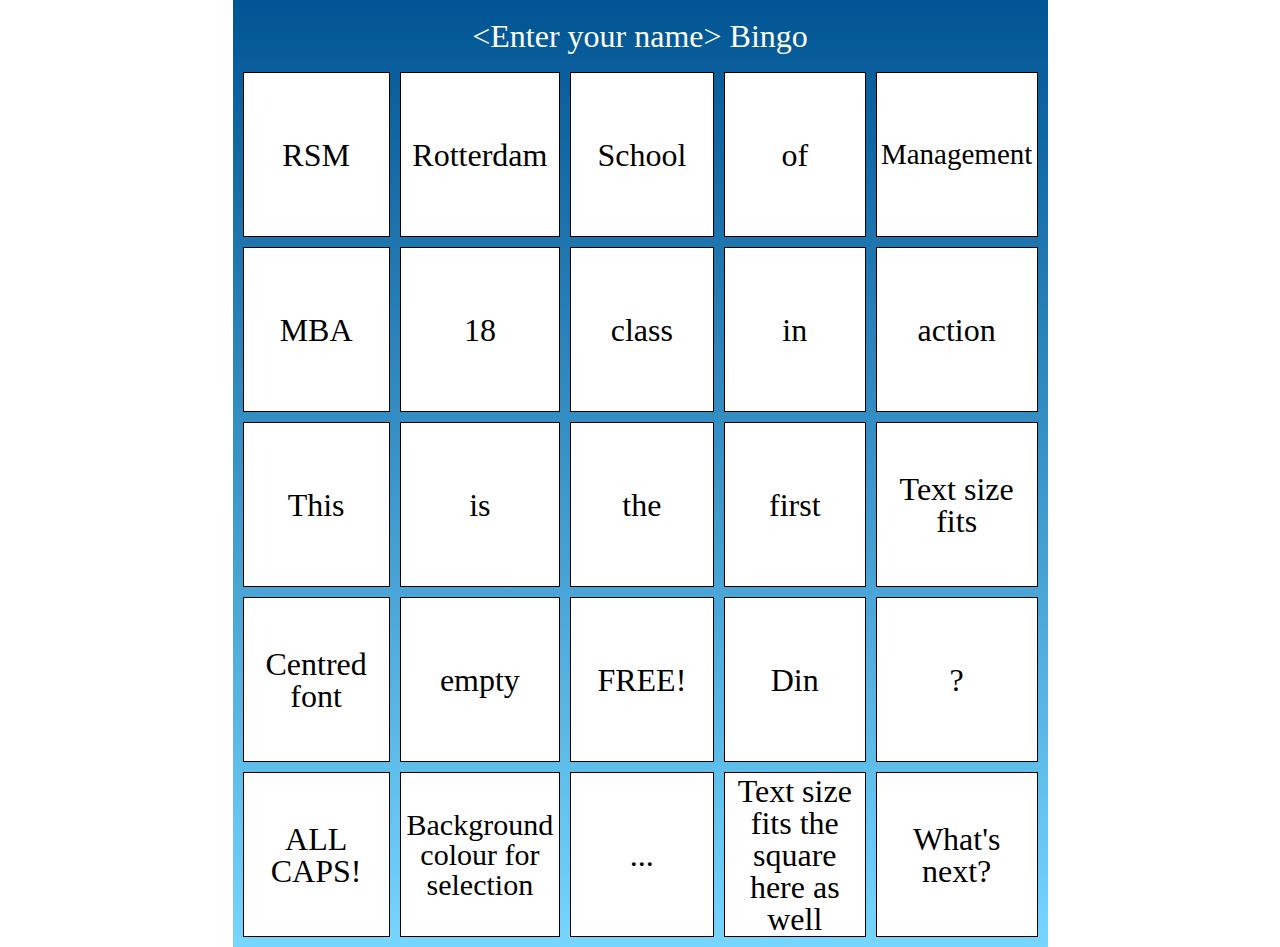
<file: play.html>
<!DOCTYPE html>
<html xmlns="http://www.w3.org/1999/xhtml">
<head>
<meta http-equiv="Content-Type" content="text/html; charset=utf-8" />
<meta name="viewport" content="width=device-width, initial-scale=1">
<title>Bingo RSM, v.1</title>
<meta name="description" content="" />

<script type="text/javascript">

    /*! jQuery v1.11.3 | (c) 2005, 2015 jQuery Foundation, Inc. | jquery.org/license */
!function(a,b){"object"==typeof module&&"object"==typeof module.exports?module.exports=a.document?b(a,!0):function(a){if(!a.document)throw new Error("jQuery requires a window with a document");return b(a)}:b(a)}("undefined"!=typeof window?window:this,function(a,b){var c=[],d=c.slice,e=c.concat,f=c.push,g=c.indexOf,h={},i=h.toString,j=h.hasOwnProperty,k={},l="1.11.3",m=function(a,b){return new m.fn.init(a,b)},n=/^[\s\uFEFF\xA0]+|[\s\uFEFF\xA0]+$/g,o=/^-ms-/,p=/-([\da-z])/gi,q=function(a,b){return b.toUpperCase()};m.fn=m.prototype={jquery:l,constructor:m,selector:"",length:0,toArray:function(){return d.call(this)},get:function(a){return null!=a?0>a?this[a+this.length]:this[a]:d.call(this)},pushStack:function(a){var b=m.merge(this.constructor(),a);return b.prevObject=this,b.context=this.context,b},each:function(a,b){return m.each(this,a,b)},map:function(a){return this.pushStack(m.map(this,function(b,c){return a.call(b,c,b)}))},slice:function(){return this.pushStack(d.apply(this,arguments))},first:function(){return this.eq(0)},last:function(){return this.eq(-1)},eq:function(a){var b=this.length,c=+a+(0>a?b:0);return this.pushStack(c>=0&&b>c?[this[c]]:[])},end:function(){return this.prevObject||this.constructor(null)},push:f,sort:c.sort,splice:c.splice},m.extend=m.fn.extend=function(){var a,b,c,d,e,f,g=arguments[0]||{},h=1,i=arguments.length,j=!1;for("boolean"==typeof g&&(j=g,g=arguments[h]||{},h++),"object"==typeof g||m.isFunction(g)||(g={}),h===i&&(g=this,h--);i>h;h++)if(null!=(e=arguments[h]))for(d in e)a=g[d],c=e[d],g!==c&&(j&&c&&(m.isPlainObject(c)||(b=m.isArray(c)))?(b?(b=!1,f=a&&m.isArray(a)?a:[]):f=a&&m.isPlainObject(a)?a:{},g[d]=m.extend(j,f,c)):void 0!==c&&(g[d]=c));return g},m.extend({expando:"jQuery"+(l+Math.random()).replace(/\D/g,""),isReady:!0,error:function(a){throw new Error(a)},noop:function(){},isFunction:function(a){return"function"===m.type(a)},isArray:Array.isArray||function(a){return"array"===m.type(a)},isWindow:function(a){return null!=a&&a==a.window},isNumeric:function(a){return!m.isArray(a)&&a-parseFloat(a)+1>=0},isEmptyObject:function(a){var b;for(b in a)return!1;return!0},isPlainObject:function(a){var b;if(!a||"object"!==m.type(a)||a.nodeType||m.isWindow(a))return!1;try{if(a.constructor&&!j.call(a,"constructor")&&!j.call(a.constructor.prototype,"isPrototypeOf"))return!1}catch(c){return!1}if(k.ownLast)for(b in a)return j.call(a,b);for(b in a);return void 0===b||j.call(a,b)},type:function(a){return null==a?a+"":"object"==typeof a||"function"==typeof a?h[i.call(a)]||"object":typeof a},globalEval:function(b){b&&m.trim(b)&&(a.execScript||function(b){a.eval.call(a,b)})(b)},camelCase:function(a){return a.replace(o,"ms-").replace(p,q)},nodeName:function(a,b){return a.nodeName&&a.nodeName.toLowerCase()===b.toLowerCase()},each:function(a,b,c){var d,e=0,f=a.length,g=r(a);if(c){if(g){for(;f>e;e++)if(d=b.apply(a[e],c),d===!1)break}else for(e in a)if(d=b.apply(a[e],c),d===!1)break}else if(g){for(;f>e;e++)if(d=b.call(a[e],e,a[e]),d===!1)break}else for(e in a)if(d=b.call(a[e],e,a[e]),d===!1)break;return a},trim:function(a){return null==a?"":(a+"").replace(n,"")},makeArray:function(a,b){var c=b||[];return null!=a&&(r(Object(a))?m.merge(c,"string"==typeof a?[a]:a):f.call(c,a)),c},inArray:function(a,b,c){var d;if(b){if(g)return g.call(b,a,c);for(d=b.length,c=c?0>c?Math.max(0,d+c):c:0;d>c;c++)if(c in b&&b[c]===a)return c}return-1},merge:function(a,b){var c=+b.length,d=0,e=a.length;while(c>d)a[e++]=b[d++];if(c!==c)while(void 0!==b[d])a[e++]=b[d++];return a.length=e,a},grep:function(a,b,c){for(var d,e=[],f=0,g=a.length,h=!c;g>f;f++)d=!b(a[f],f),d!==h&&e.push(a[f]);return e},map:function(a,b,c){var d,f=0,g=a.length,h=r(a),i=[];if(h)for(;g>f;f++)d=b(a[f],f,c),null!=d&&i.push(d);else for(f in a)d=b(a[f],f,c),null!=d&&i.push(d);return e.apply([],i)},guid:1,proxy:function(a,b){var c,e,f;return"string"==typeof b&&(f=a[b],b=a,a=f),m.isFunction(a)?(c=d.call(arguments,2),e=function(){return a.apply(b||this,c.concat(d.call(arguments)))},e.guid=a.guid=a.guid||m.guid++,e):void 0},now:function(){return+new Date},support:k}),m.each("Boolean Number String Function Array Date RegExp Object Error".split(" "),function(a,b){h["[object "+b+"]"]=b.toLowerCase()});function r(a){var b="length"in a&&a.length,c=m.type(a);return"function"===c||m.isWindow(a)?!1:1===a.nodeType&&b?!0:"array"===c||0===b||"number"==typeof b&&b>0&&b-1 in a}var s=function(a){var b,c,d,e,f,g,h,i,j,k,l,m,n,o,p,q,r,s,t,u="sizzle"+1*new Date,v=a.document,w=0,x=0,y=ha(),z=ha(),A=ha(),B=function(a,b){return a===b&&(l=!0),0},C=1<<31,D={}.hasOwnProperty,E=[],F=E.pop,G=E.push,H=E.push,I=E.slice,J=function(a,b){for(var c=0,d=a.length;d>c;c++)if(a[c]===b)return c;return-1},K="checked|selected|async|autofocus|autoplay|controls|defer|disabled|hidden|ismap|loop|multiple|open|readonly|required|scoped",L="[\\x20\\t\\r\\n\\f]",M="(?:\\\\.|[\\w-]|[^\\x00-\\xa0])+",N=M.replace("w","w#"),O="\\["+L+"*("+M+")(?:"+L+"*([*^$|!~]?=)"+L+"*(?:'((?:\\\\.|[^\\\\'])*)'|\"((?:\\\\.|[^\\\\\"])*)\"|("+N+"))|)"+L+"*\\]",P=":("+M+")(?:\\((('((?:\\\\.|[^\\\\'])*)'|\"((?:\\\\.|[^\\\\\"])*)\")|((?:\\\\.|[^\\\\()[\\]]|"+O+")*)|.*)\\)|)",Q=new RegExp(L+"+","g"),R=new RegExp("^"+L+"+|((?:^|[^\\\\])(?:\\\\.)*)"+L+"+$","g"),S=new RegExp("^"+L+"*,"+L+"*"),T=new RegExp("^"+L+"*([>+~]|"+L+")"+L+"*"),U=new RegExp("="+L+"*([^\\]'\"]*?)"+L+"*\\]","g"),V=new RegExp(P),W=new RegExp("^"+N+"$"),X={ID:new RegExp("^#("+M+")"),CLASS:new RegExp("^\\.("+M+")"),TAG:new RegExp("^("+M.replace("w","w*")+")"),ATTR:new RegExp("^"+O),PSEUDO:new RegExp("^"+P),CHILD:new RegExp("^:(only|first|last|nth|nth-last)-(child|of-type)(?:\\("+L+"*(even|odd|(([+-]|)(\\d*)n|)"+L+"*(?:([+-]|)"+L+"*(\\d+)|))"+L+"*\\)|)","i"),bool:new RegExp("^(?:"+K+")$","i"),needsContext:new RegExp("^"+L+"*[>+~]|:(even|odd|eq|gt|lt|nth|first|last)(?:\\("+L+"*((?:-\\d)?\\d*)"+L+"*\\)|)(?=[^-]|$)","i")},Y=/^(?:input|select|textarea|button)$/i,Z=/^h\d$/i,$=/^[^{]+\{\s*\[native \w/,_=/^(?:#([\w-]+)|(\w+)|\.([\w-]+))$/,aa=/[+~]/,ba=/'|\\/g,ca=new RegExp("\\\\([\\da-f]{1,6}"+L+"?|("+L+")|.)","ig"),da=function(a,b,c){var d="0x"+b-65536;return d!==d||c?b:0>d?String.fromCharCode(d+65536):String.fromCharCode(d>>10|55296,1023&d|56320)},ea=function(){m()};try{H.apply(E=I.call(v.childNodes),v.childNodes),E[v.childNodes.length].nodeType}catch(fa){H={apply:E.length?function(a,b){G.apply(a,I.call(b))}:function(a,b){var c=a.length,d=0;while(a[c++]=b[d++]);a.length=c-1}}}function ga(a,b,d,e){var f,h,j,k,l,o,r,s,w,x;if((b?b.ownerDocument||b:v)!==n&&m(b),b=b||n,d=d||[],k=b.nodeType,"string"!=typeof a||!a||1!==k&&9!==k&&11!==k)return d;if(!e&&p){if(11!==k&&(f=_.exec(a)))if(j=f[1]){if(9===k){if(h=b.getElementById(j),!h||!h.parentNode)return d;if(h.id===j)return d.push(h),d}else if(b.ownerDocument&&(h=b.ownerDocument.getElementById(j))&&t(b,h)&&h.id===j)return d.push(h),d}else{if(f[2])return H.apply(d,b.getElementsByTagName(a)),d;if((j=f[3])&&c.getElementsByClassName)return H.apply(d,b.getElementsByClassName(j)),d}if(c.qsa&&(!q||!q.test(a))){if(s=r=u,w=b,x=1!==k&&a,1===k&&"object"!==b.nodeName.toLowerCase()){o=g(a),(r=b.getAttribute("id"))?s=r.replace(ba,"\\$&"):b.setAttribute("id",s),s="[id='"+s+"'] ",l=o.length;while(l--)o[l]=s+ra(o[l]);w=aa.test(a)&&pa(b.parentNode)||b,x=o.join(",")}if(x)try{return H.apply(d,w.querySelectorAll(x)),d}catch(y){}finally{r||b.removeAttribute("id")}}}return i(a.replace(R,"$1"),b,d,e)}function ha(){var a=[];function b(c,e){return a.push(c+" ")>d.cacheLength&&delete b[a.shift()],b[c+" "]=e}return b}function ia(a){return a[u]=!0,a}function ja(a){var b=n.createElement("div");try{return!!a(b)}catch(c){return!1}finally{b.parentNode&&b.parentNode.removeChild(b),b=null}}function ka(a,b){var c=a.split("|"),e=a.length;while(e--)d.attrHandle[c[e]]=b}function la(a,b){var c=b&&a,d=c&&1===a.nodeType&&1===b.nodeType&&(~b.sourceIndex||C)-(~a.sourceIndex||C);if(d)return d;if(c)while(c=c.nextSibling)if(c===b)return-1;return a?1:-1}function ma(a){return function(b){var c=b.nodeName.toLowerCase();return"input"===c&&b.type===a}}function na(a){return function(b){var c=b.nodeName.toLowerCase();return("input"===c||"button"===c)&&b.type===a}}function oa(a){return ia(function(b){return b=+b,ia(function(c,d){var e,f=a([],c.length,b),g=f.length;while(g--)c[e=f[g]]&&(c[e]=!(d[e]=c[e]))})})}function pa(a){return a&&"undefined"!=typeof a.getElementsByTagName&&a}c=ga.support={},f=ga.isXML=function(a){var b=a&&(a.ownerDocument||a).documentElement;return b?"HTML"!==b.nodeName:!1},m=ga.setDocument=function(a){var b,e,g=a?a.ownerDocument||a:v;return g!==n&&9===g.nodeType&&g.documentElement?(n=g,o=g.documentElement,e=g.defaultView,e&&e!==e.top&&(e.addEventListener?e.addEventListener("unload",ea,!1):e.attachEvent&&e.attachEvent("onunload",ea)),p=!f(g),c.attributes=ja(function(a){return a.className="i",!a.getAttribute("className")}),c.getElementsByTagName=ja(function(a){return a.appendChild(g.createComment("")),!a.getElementsByTagName("*").length}),c.getElementsByClassName=$.test(g.getElementsByClassName),c.getById=ja(function(a){return o.appendChild(a).id=u,!g.getElementsByName||!g.getElementsByName(u).length}),c.getById?(d.find.ID=function(a,b){if("undefined"!=typeof b.getElementById&&p){var c=b.getElementById(a);return c&&c.parentNode?[c]:[]}},d.filter.ID=function(a){var b=a.replace(ca,da);return function(a){return a.getAttribute("id")===b}}):(delete d.find.ID,d.filter.ID=function(a){var b=a.replace(ca,da);return function(a){var c="undefined"!=typeof a.getAttributeNode&&a.getAttributeNode("id");return c&&c.value===b}}),d.find.TAG=c.getElementsByTagName?function(a,b){return"undefined"!=typeof b.getElementsByTagName?b.getElementsByTagName(a):c.qsa?b.querySelectorAll(a):void 0}:function(a,b){var c,d=[],e=0,f=b.getElementsByTagName(a);if("*"===a){while(c=f[e++])1===c.nodeType&&d.push(c);return d}return f},d.find.CLASS=c.getElementsByClassName&&function(a,b){return p?b.getElementsByClassName(a):void 0},r=[],q=[],(c.qsa=$.test(g.querySelectorAll))&&(ja(function(a){o.appendChild(a).innerHTML="<a id='"+u+"'></a><select id='"+u+"-\f]' msallowcapture=''><option selected=''></option></select>",a.querySelectorAll("[msallowcapture^='']").length&&q.push("[*^$]="+L+"*(?:''|\"\")"),a.querySelectorAll("[selected]").length||q.push("\\["+L+"*(?:value|"+K+")"),a.querySelectorAll("[id~="+u+"-]").length||q.push("~="),a.querySelectorAll(":checked").length||q.push(":checked"),a.querySelectorAll("a#"+u+"+*").length||q.push(".#.+[+~]")}),ja(function(a){var b=g.createElement("input");b.setAttribute("type","hidden"),a.appendChild(b).setAttribute("name","D"),a.querySelectorAll("[name=d]").length&&q.push("name"+L+"*[*^$|!~]?="),a.querySelectorAll(":enabled").length||q.push(":enabled",":disabled"),a.querySelectorAll("*,:x"),q.push(",.*:")})),(c.matchesSelector=$.test(s=o.matches||o.webkitMatchesSelector||o.mozMatchesSelector||o.oMatchesSelector||o.msMatchesSelector))&&ja(function(a){c.disconnectedMatch=s.call(a,"div"),s.call(a,"[s!='']:x"),r.push("!=",P)}),q=q.length&&new RegExp(q.join("|")),r=r.length&&new RegExp(r.join("|")),b=$.test(o.compareDocumentPosition),t=b||$.test(o.contains)?function(a,b){var c=9===a.nodeType?a.documentElement:a,d=b&&b.parentNode;return a===d||!(!d||1!==d.nodeType||!(c.contains?c.contains(d):a.compareDocumentPosition&&16&a.compareDocumentPosition(d)))}:function(a,b){if(b)while(b=b.parentNode)if(b===a)return!0;return!1},B=b?function(a,b){if(a===b)return l=!0,0;var d=!a.compareDocumentPosition-!b.compareDocumentPosition;return d?d:(d=(a.ownerDocument||a)===(b.ownerDocument||b)?a.compareDocumentPosition(b):1,1&d||!c.sortDetached&&b.compareDocumentPosition(a)===d?a===g||a.ownerDocument===v&&t(v,a)?-1:b===g||b.ownerDocument===v&&t(v,b)?1:k?J(k,a)-J(k,b):0:4&d?-1:1)}:function(a,b){if(a===b)return l=!0,0;var c,d=0,e=a.parentNode,f=b.parentNode,h=[a],i=[b];if(!e||!f)return a===g?-1:b===g?1:e?-1:f?1:k?J(k,a)-J(k,b):0;if(e===f)return la(a,b);c=a;while(c=c.parentNode)h.unshift(c);c=b;while(c=c.parentNode)i.unshift(c);while(h[d]===i[d])d++;return d?la(h[d],i[d]):h[d]===v?-1:i[d]===v?1:0},g):n},ga.matches=function(a,b){return ga(a,null,null,b)},ga.matchesSelector=function(a,b){if((a.ownerDocument||a)!==n&&m(a),b=b.replace(U,"='$1']"),!(!c.matchesSelector||!p||r&&r.test(b)||q&&q.test(b)))try{var d=s.call(a,b);if(d||c.disconnectedMatch||a.document&&11!==a.document.nodeType)return d}catch(e){}return ga(b,n,null,[a]).length>0},ga.contains=function(a,b){return(a.ownerDocument||a)!==n&&m(a),t(a,b)},ga.attr=function(a,b){(a.ownerDocument||a)!==n&&m(a);var e=d.attrHandle[b.toLowerCase()],f=e&&D.call(d.attrHandle,b.toLowerCase())?e(a,b,!p):void 0;return void 0!==f?f:c.attributes||!p?a.getAttribute(b):(f=a.getAttributeNode(b))&&f.specified?f.value:null},ga.error=function(a){throw new Error("Syntax error, unrecognized expression: "+a)},ga.uniqueSort=function(a){var b,d=[],e=0,f=0;if(l=!c.detectDuplicates,k=!c.sortStable&&a.slice(0),a.sort(B),l){while(b=a[f++])b===a[f]&&(e=d.push(f));while(e--)a.splice(d[e],1)}return k=null,a},e=ga.getText=function(a){var b,c="",d=0,f=a.nodeType;if(f){if(1===f||9===f||11===f){if("string"==typeof a.textContent)return a.textContent;for(a=a.firstChild;a;a=a.nextSibling)c+=e(a)}else if(3===f||4===f)return a.nodeValue}else while(b=a[d++])c+=e(b);return c},d=ga.selectors={cacheLength:50,createPseudo:ia,match:X,attrHandle:{},find:{},relative:{">":{dir:"parentNode",first:!0}," ":{dir:"parentNode"},"+":{dir:"previousSibling",first:!0},"~":{dir:"previousSibling"}},preFilter:{ATTR:function(a){return a[1]=a[1].replace(ca,da),a[3]=(a[3]||a[4]||a[5]||"").replace(ca,da),"~="===a[2]&&(a[3]=" "+a[3]+" "),a.slice(0,4)},CHILD:function(a){return a[1]=a[1].toLowerCase(),"nth"===a[1].slice(0,3)?(a[3]||ga.error(a[0]),a[4]=+(a[4]?a[5]+(a[6]||1):2*("even"===a[3]||"odd"===a[3])),a[5]=+(a[7]+a[8]||"odd"===a[3])):a[3]&&ga.error(a[0]),a},PSEUDO:function(a){var b,c=!a[6]&&a[2];return X.CHILD.test(a[0])?null:(a[3]?a[2]=a[4]||a[5]||"":c&&V.test(c)&&(b=g(c,!0))&&(b=c.indexOf(")",c.length-b)-c.length)&&(a[0]=a[0].slice(0,b),a[2]=c.slice(0,b)),a.slice(0,3))}},filter:{TAG:function(a){var b=a.replace(ca,da).toLowerCase();return"*"===a?function(){return!0}:function(a){return a.nodeName&&a.nodeName.toLowerCase()===b}},CLASS:function(a){var b=y[a+" "];return b||(b=new RegExp("(^|"+L+")"+a+"("+L+"|$)"))&&y(a,function(a){return b.test("string"==typeof a.className&&a.className||"undefined"!=typeof a.getAttribute&&a.getAttribute("class")||"")})},ATTR:function(a,b,c){return function(d){var e=ga.attr(d,a);return null==e?"!="===b:b?(e+="","="===b?e===c:"!="===b?e!==c:"^="===b?c&&0===e.indexOf(c):"*="===b?c&&e.indexOf(c)>-1:"$="===b?c&&e.slice(-c.length)===c:"~="===b?(" "+e.replace(Q," ")+" ").indexOf(c)>-1:"|="===b?e===c||e.slice(0,c.length+1)===c+"-":!1):!0}},CHILD:function(a,b,c,d,e){var f="nth"!==a.slice(0,3),g="last"!==a.slice(-4),h="of-type"===b;return 1===d&&0===e?function(a){return!!a.parentNode}:function(b,c,i){var j,k,l,m,n,o,p=f!==g?"nextSibling":"previousSibling",q=b.parentNode,r=h&&b.nodeName.toLowerCase(),s=!i&&!h;if(q){if(f){while(p){l=b;while(l=l[p])if(h?l.nodeName.toLowerCase()===r:1===l.nodeType)return!1;o=p="only"===a&&!o&&"nextSibling"}return!0}if(o=[g?q.firstChild:q.lastChild],g&&s){k=q[u]||(q[u]={}),j=k[a]||[],n=j[0]===w&&j[1],m=j[0]===w&&j[2],l=n&&q.childNodes[n];while(l=++n&&l&&l[p]||(m=n=0)||o.pop())if(1===l.nodeType&&++m&&l===b){k[a]=[w,n,m];break}}else if(s&&(j=(b[u]||(b[u]={}))[a])&&j[0]===w)m=j[1];else while(l=++n&&l&&l[p]||(m=n=0)||o.pop())if((h?l.nodeName.toLowerCase()===r:1===l.nodeType)&&++m&&(s&&((l[u]||(l[u]={}))[a]=[w,m]),l===b))break;return m-=e,m===d||m%d===0&&m/d>=0}}},PSEUDO:function(a,b){var c,e=d.pseudos[a]||d.setFilters[a.toLowerCase()]||ga.error("unsupported pseudo: "+a);return e[u]?e(b):e.length>1?(c=[a,a,"",b],d.setFilters.hasOwnProperty(a.toLowerCase())?ia(function(a,c){var d,f=e(a,b),g=f.length;while(g--)d=J(a,f[g]),a[d]=!(c[d]=f[g])}):function(a){return e(a,0,c)}):e}},pseudos:{not:ia(function(a){var b=[],c=[],d=h(a.replace(R,"$1"));return d[u]?ia(function(a,b,c,e){var f,g=d(a,null,e,[]),h=a.length;while(h--)(f=g[h])&&(a[h]=!(b[h]=f))}):function(a,e,f){return b[0]=a,d(b,null,f,c),b[0]=null,!c.pop()}}),has:ia(function(a){return function(b){return ga(a,b).length>0}}),contains:ia(function(a){return a=a.replace(ca,da),function(b){return(b.textContent||b.innerText||e(b)).indexOf(a)>-1}}),lang:ia(function(a){return W.test(a||"")||ga.error("unsupported lang: "+a),a=a.replace(ca,da).toLowerCase(),function(b){var c;do if(c=p?b.lang:b.getAttribute("xml:lang")||b.getAttribute("lang"))return c=c.toLowerCase(),c===a||0===c.indexOf(a+"-");while((b=b.parentNode)&&1===b.nodeType);return!1}}),target:function(b){var c=a.location&&a.location.hash;return c&&c.slice(1)===b.id},root:function(a){return a===o},focus:function(a){return a===n.activeElement&&(!n.hasFocus||n.hasFocus())&&!!(a.type||a.href||~a.tabIndex)},enabled:function(a){return a.disabled===!1},disabled:function(a){return a.disabled===!0},checked:function(a){var b=a.nodeName.toLowerCase();return"input"===b&&!!a.checked||"option"===b&&!!a.selected},selected:function(a){return a.parentNode&&a.parentNode.selectedIndex,a.selected===!0},empty:function(a){for(a=a.firstChild;a;a=a.nextSibling)if(a.nodeType<6)return!1;return!0},parent:function(a){return!d.pseudos.empty(a)},header:function(a){return Z.test(a.nodeName)},input:function(a){return Y.test(a.nodeName)},button:function(a){var b=a.nodeName.toLowerCase();return"input"===b&&"button"===a.type||"button"===b},text:function(a){var b;return"input"===a.nodeName.toLowerCase()&&"text"===a.type&&(null==(b=a.getAttribute("type"))||"text"===b.toLowerCase())},first:oa(function(){return[0]}),last:oa(function(a,b){return[b-1]}),eq:oa(function(a,b,c){return[0>c?c+b:c]}),even:oa(function(a,b){for(var c=0;b>c;c+=2)a.push(c);return a}),odd:oa(function(a,b){for(var c=1;b>c;c+=2)a.push(c);return a}),lt:oa(function(a,b,c){for(var d=0>c?c+b:c;--d>=0;)a.push(d);return a}),gt:oa(function(a,b,c){for(var d=0>c?c+b:c;++d<b;)a.push(d);return a})}},d.pseudos.nth=d.pseudos.eq;for(b in{radio:!0,checkbox:!0,file:!0,password:!0,image:!0})d.pseudos[b]=ma(b);for(b in{submit:!0,reset:!0})d.pseudos[b]=na(b);function qa(){}qa.prototype=d.filters=d.pseudos,d.setFilters=new qa,g=ga.tokenize=function(a,b){var c,e,f,g,h,i,j,k=z[a+" "];if(k)return b?0:k.slice(0);h=a,i=[],j=d.preFilter;while(h){(!c||(e=S.exec(h)))&&(e&&(h=h.slice(e[0].length)||h),i.push(f=[])),c=!1,(e=T.exec(h))&&(c=e.shift(),f.push({value:c,type:e[0].replace(R," ")}),h=h.slice(c.length));for(g in d.filter)!(e=X[g].exec(h))||j[g]&&!(e=j[g](e))||(c=e.shift(),f.push({value:c,type:g,matches:e}),h=h.slice(c.length));if(!c)break}return b?h.length:h?ga.error(a):z(a,i).slice(0)};function ra(a){for(var b=0,c=a.length,d="";c>b;b++)d+=a[b].value;return d}function sa(a,b,c){var d=b.dir,e=c&&"parentNode"===d,f=x++;return b.first?function(b,c,f){while(b=b[d])if(1===b.nodeType||e)return a(b,c,f)}:function(b,c,g){var h,i,j=[w,f];if(g){while(b=b[d])if((1===b.nodeType||e)&&a(b,c,g))return!0}else while(b=b[d])if(1===b.nodeType||e){if(i=b[u]||(b[u]={}),(h=i[d])&&h[0]===w&&h[1]===f)return j[2]=h[2];if(i[d]=j,j[2]=a(b,c,g))return!0}}}function ta(a){return a.length>1?function(b,c,d){var e=a.length;while(e--)if(!a[e](b,c,d))return!1;return!0}:a[0]}function ua(a,b,c){for(var d=0,e=b.length;e>d;d++)ga(a,b[d],c);return c}function va(a,b,c,d,e){for(var f,g=[],h=0,i=a.length,j=null!=b;i>h;h++)(f=a[h])&&(!c||c(f,d,e))&&(g.push(f),j&&b.push(h));return g}function wa(a,b,c,d,e,f){return d&&!d[u]&&(d=wa(d)),e&&!e[u]&&(e=wa(e,f)),ia(function(f,g,h,i){var j,k,l,m=[],n=[],o=g.length,p=f||ua(b||"*",h.nodeType?[h]:h,[]),q=!a||!f&&b?p:va(p,m,a,h,i),r=c?e||(f?a:o||d)?[]:g:q;if(c&&c(q,r,h,i),d){j=va(r,n),d(j,[],h,i),k=j.length;while(k--)(l=j[k])&&(r[n[k]]=!(q[n[k]]=l))}if(f){if(e||a){if(e){j=[],k=r.length;while(k--)(l=r[k])&&j.push(q[k]=l);e(null,r=[],j,i)}k=r.length;while(k--)(l=r[k])&&(j=e?J(f,l):m[k])>-1&&(f[j]=!(g[j]=l))}}else r=va(r===g?r.splice(o,r.length):r),e?e(null,g,r,i):H.apply(g,r)})}function xa(a){for(var b,c,e,f=a.length,g=d.relative[a[0].type],h=g||d.relative[" "],i=g?1:0,k=sa(function(a){return a===b},h,!0),l=sa(function(a){return J(b,a)>-1},h,!0),m=[function(a,c,d){var e=!g&&(d||c!==j)||((b=c).nodeType?k(a,c,d):l(a,c,d));return b=null,e}];f>i;i++)if(c=d.relative[a[i].type])m=[sa(ta(m),c)];else{if(c=d.filter[a[i].type].apply(null,a[i].matches),c[u]){for(e=++i;f>e;e++)if(d.relative[a[e].type])break;return wa(i>1&&ta(m),i>1&&ra(a.slice(0,i-1).concat({value:" "===a[i-2].type?"*":""})).replace(R,"$1"),c,e>i&&xa(a.slice(i,e)),f>e&&xa(a=a.slice(e)),f>e&&ra(a))}m.push(c)}return ta(m)}function ya(a,b){var c=b.length>0,e=a.length>0,f=function(f,g,h,i,k){var l,m,o,p=0,q="0",r=f&&[],s=[],t=j,u=f||e&&d.find.TAG("*",k),v=w+=null==t?1:Math.random()||.1,x=u.length;for(k&&(j=g!==n&&g);q!==x&&null!=(l=u[q]);q++){if(e&&l){m=0;while(o=a[m++])if(o(l,g,h)){i.push(l);break}k&&(w=v)}c&&((l=!o&&l)&&p--,f&&r.push(l))}if(p+=q,c&&q!==p){m=0;while(o=b[m++])o(r,s,g,h);if(f){if(p>0)while(q--)r[q]||s[q]||(s[q]=F.call(i));s=va(s)}H.apply(i,s),k&&!f&&s.length>0&&p+b.length>1&&ga.uniqueSort(i)}return k&&(w=v,j=t),r};return c?ia(f):f}return h=ga.compile=function(a,b){var c,d=[],e=[],f=A[a+" "];if(!f){b||(b=g(a)),c=b.length;while(c--)f=xa(b[c]),f[u]?d.push(f):e.push(f);f=A(a,ya(e,d)),f.selector=a}return f},i=ga.select=function(a,b,e,f){var i,j,k,l,m,n="function"==typeof a&&a,o=!f&&g(a=n.selector||a);if(e=e||[],1===o.length){if(j=o[0]=o[0].slice(0),j.length>2&&"ID"===(k=j[0]).type&&c.getById&&9===b.nodeType&&p&&d.relative[j[1].type]){if(b=(d.find.ID(k.matches[0].replace(ca,da),b)||[])[0],!b)return e;n&&(b=b.parentNode),a=a.slice(j.shift().value.length)}i=X.needsContext.test(a)?0:j.length;while(i--){if(k=j[i],d.relative[l=k.type])break;if((m=d.find[l])&&(f=m(k.matches[0].replace(ca,da),aa.test(j[0].type)&&pa(b.parentNode)||b))){if(j.splice(i,1),a=f.length&&ra(j),!a)return H.apply(e,f),e;break}}}return(n||h(a,o))(f,b,!p,e,aa.test(a)&&pa(b.parentNode)||b),e},c.sortStable=u.split("").sort(B).join("")===u,c.detectDuplicates=!!l,m(),c.sortDetached=ja(function(a){return 1&a.compareDocumentPosition(n.createElement("div"))}),ja(function(a){return a.innerHTML="<a href='#'></a>","#"===a.firstChild.getAttribute("href")})||ka("type|href|height|width",function(a,b,c){return c?void 0:a.getAttribute(b,"type"===b.toLowerCase()?1:2)}),c.attributes&&ja(function(a){return a.innerHTML="<input/>",a.firstChild.setAttribute("value",""),""===a.firstChild.getAttribute("value")})||ka("value",function(a,b,c){return c||"input"!==a.nodeName.toLowerCase()?void 0:a.defaultValue}),ja(function(a){return null==a.getAttribute("disabled")})||ka(K,function(a,b,c){var d;return c?void 0:a[b]===!0?b.toLowerCase():(d=a.getAttributeNode(b))&&d.specified?d.value:null}),ga}(a);m.find=s,m.expr=s.selectors,m.expr[":"]=m.expr.pseudos,m.unique=s.uniqueSort,m.text=s.getText,m.isXMLDoc=s.isXML,m.contains=s.contains;var t=m.expr.match.needsContext,u=/^<(\w+)\s*\/?>(?:<\/\1>|)$/,v=/^.[^:#\[\.,]*$/;function w(a,b,c){if(m.isFunction(b))return m.grep(a,function(a,d){return!!b.call(a,d,a)!==c});if(b.nodeType)return m.grep(a,function(a){return a===b!==c});if("string"==typeof b){if(v.test(b))return m.filter(b,a,c);b=m.filter(b,a)}return m.grep(a,function(a){return m.inArray(a,b)>=0!==c})}m.filter=function(a,b,c){var d=b[0];return c&&(a=":not("+a+")"),1===b.length&&1===d.nodeType?m.find.matchesSelector(d,a)?[d]:[]:m.find.matches(a,m.grep(b,function(a){return 1===a.nodeType}))},m.fn.extend({find:function(a){var b,c=[],d=this,e=d.length;if("string"!=typeof a)return this.pushStack(m(a).filter(function(){for(b=0;e>b;b++)if(m.contains(d[b],this))return!0}));for(b=0;e>b;b++)m.find(a,d[b],c);return c=this.pushStack(e>1?m.unique(c):c),c.selector=this.selector?this.selector+" "+a:a,c},filter:function(a){return this.pushStack(w(this,a||[],!1))},not:function(a){return this.pushStack(w(this,a||[],!0))},is:function(a){return!!w(this,"string"==typeof a&&t.test(a)?m(a):a||[],!1).length}});var x,y=a.document,z=/^(?:\s*(<[\w\W]+>)[^>]*|#([\w-]*))$/,A=m.fn.init=function(a,b){var c,d;if(!a)return this;if("string"==typeof a){if(c="<"===a.charAt(0)&&">"===a.charAt(a.length-1)&&a.length>=3?[null,a,null]:z.exec(a),!c||!c[1]&&b)return!b||b.jquery?(b||x).find(a):this.constructor(b).find(a);if(c[1]){if(b=b instanceof m?b[0]:b,m.merge(this,m.parseHTML(c[1],b&&b.nodeType?b.ownerDocument||b:y,!0)),u.test(c[1])&&m.isPlainObject(b))for(c in b)m.isFunction(this[c])?this[c](b[c]):this.attr(c,b[c]);return this}if(d=y.getElementById(c[2]),d&&d.parentNode){if(d.id!==c[2])return x.find(a);this.length=1,this[0]=d}return this.context=y,this.selector=a,this}return a.nodeType?(this.context=this[0]=a,this.length=1,this):m.isFunction(a)?"undefined"!=typeof x.ready?x.ready(a):a(m):(void 0!==a.selector&&(this.selector=a.selector,this.context=a.context),m.makeArray(a,this))};A.prototype=m.fn,x=m(y);var B=/^(?:parents|prev(?:Until|All))/,C={children:!0,contents:!0,next:!0,prev:!0};m.extend({dir:function(a,b,c){var d=[],e=a[b];while(e&&9!==e.nodeType&&(void 0===c||1!==e.nodeType||!m(e).is(c)))1===e.nodeType&&d.push(e),e=e[b];return d},sibling:function(a,b){for(var c=[];a;a=a.nextSibling)1===a.nodeType&&a!==b&&c.push(a);return c}}),m.fn.extend({has:function(a){var b,c=m(a,this),d=c.length;return this.filter(function(){for(b=0;d>b;b++)if(m.contains(this,c[b]))return!0})},closest:function(a,b){for(var c,d=0,e=this.length,f=[],g=t.test(a)||"string"!=typeof a?m(a,b||this.context):0;e>d;d++)for(c=this[d];c&&c!==b;c=c.parentNode)if(c.nodeType<11&&(g?g.index(c)>-1:1===c.nodeType&&m.find.matchesSelector(c,a))){f.push(c);break}return this.pushStack(f.length>1?m.unique(f):f)},index:function(a){return a?"string"==typeof a?m.inArray(this[0],m(a)):m.inArray(a.jquery?a[0]:a,this):this[0]&&this[0].parentNode?this.first().prevAll().length:-1},add:function(a,b){return this.pushStack(m.unique(m.merge(this.get(),m(a,b))))},addBack:function(a){return this.add(null==a?this.prevObject:this.prevObject.filter(a))}});function D(a,b){do a=a[b];while(a&&1!==a.nodeType);return a}m.each({parent:function(a){var b=a.parentNode;return b&&11!==b.nodeType?b:null},parents:function(a){return m.dir(a,"parentNode")},parentsUntil:function(a,b,c){return m.dir(a,"parentNode",c)},next:function(a){return D(a,"nextSibling")},prev:function(a){return D(a,"previousSibling")},nextAll:function(a){return m.dir(a,"nextSibling")},prevAll:function(a){return m.dir(a,"previousSibling")},nextUntil:function(a,b,c){return m.dir(a,"nextSibling",c)},prevUntil:function(a,b,c){return m.dir(a,"previousSibling",c)},siblings:function(a){return m.sibling((a.parentNode||{}).firstChild,a)},children:function(a){return m.sibling(a.firstChild)},contents:function(a){return m.nodeName(a,"iframe")?a.contentDocument||a.contentWindow.document:m.merge([],a.childNodes)}},function(a,b){m.fn[a]=function(c,d){var e=m.map(this,b,c);return"Until"!==a.slice(-5)&&(d=c),d&&"string"==typeof d&&(e=m.filter(d,e)),this.length>1&&(C[a]||(e=m.unique(e)),B.test(a)&&(e=e.reverse())),this.pushStack(e)}});var E=/\S+/g,F={};function G(a){var b=F[a]={};return m.each(a.match(E)||[],function(a,c){b[c]=!0}),b}m.Callbacks=function(a){a="string"==typeof a?F[a]||G(a):m.extend({},a);var b,c,d,e,f,g,h=[],i=!a.once&&[],j=function(l){for(c=a.memory&&l,d=!0,f=g||0,g=0,e=h.length,b=!0;h&&e>f;f++)if(h[f].apply(l[0],l[1])===!1&&a.stopOnFalse){c=!1;break}b=!1,h&&(i?i.length&&j(i.shift()):c?h=[]:k.disable())},k={add:function(){if(h){var d=h.length;!function f(b){m.each(b,function(b,c){var d=m.type(c);"function"===d?a.unique&&k.has(c)||h.push(c):c&&c.length&&"string"!==d&&f(c)})}(arguments),b?e=h.length:c&&(g=d,j(c))}return this},remove:function(){return h&&m.each(arguments,function(a,c){var d;while((d=m.inArray(c,h,d))>-1)h.splice(d,1),b&&(e>=d&&e--,f>=d&&f--)}),this},has:function(a){return a?m.inArray(a,h)>-1:!(!h||!h.length)},empty:function(){return h=[],e=0,this},disable:function(){return h=i=c=void 0,this},disabled:function(){return!h},lock:function(){return i=void 0,c||k.disable(),this},locked:function(){return!i},fireWith:function(a,c){return!h||d&&!i||(c=c||[],c=[a,c.slice?c.slice():c],b?i.push(c):j(c)),this},fire:function(){return k.fireWith(this,arguments),this},fired:function(){return!!d}};return k},m.extend({Deferred:function(a){var b=[["resolve","done",m.Callbacks("once memory"),"resolved"],["reject","fail",m.Callbacks("once memory"),"rejected"],["notify","progress",m.Callbacks("memory")]],c="pending",d={state:function(){return c},always:function(){return e.done(arguments).fail(arguments),this},then:function(){var a=arguments;return m.Deferred(function(c){m.each(b,function(b,f){var g=m.isFunction(a[b])&&a[b];e[f[1]](function(){var a=g&&g.apply(this,arguments);a&&m.isFunction(a.promise)?a.promise().done(c.resolve).fail(c.reject).progress(c.notify):c[f[0]+"With"](this===d?c.promise():this,g?[a]:arguments)})}),a=null}).promise()},promise:function(a){return null!=a?m.extend(a,d):d}},e={};return d.pipe=d.then,m.each(b,function(a,f){var g=f[2],h=f[3];d[f[1]]=g.add,h&&g.add(function(){c=h},b[1^a][2].disable,b[2][2].lock),e[f[0]]=function(){return e[f[0]+"With"](this===e?d:this,arguments),this},e[f[0]+"With"]=g.fireWith}),d.promise(e),a&&a.call(e,e),e},when:function(a){var b=0,c=d.call(arguments),e=c.length,f=1!==e||a&&m.isFunction(a.promise)?e:0,g=1===f?a:m.Deferred(),h=function(a,b,c){return function(e){b[a]=this,c[a]=arguments.length>1?d.call(arguments):e,c===i?g.notifyWith(b,c):--f||g.resolveWith(b,c)}},i,j,k;if(e>1)for(i=new Array(e),j=new Array(e),k=new Array(e);e>b;b++)c[b]&&m.isFunction(c[b].promise)?c[b].promise().done(h(b,k,c)).fail(g.reject).progress(h(b,j,i)):--f;return f||g.resolveWith(k,c),g.promise()}});var H;m.fn.ready=function(a){return m.ready.promise().done(a),this},m.extend({isReady:!1,readyWait:1,holdReady:function(a){a?m.readyWait++:m.ready(!0)},ready:function(a){if(a===!0?!--m.readyWait:!m.isReady){if(!y.body)return setTimeout(m.ready);m.isReady=!0,a!==!0&&--m.readyWait>0||(H.resolveWith(y,[m]),m.fn.triggerHandler&&(m(y).triggerHandler("ready"),m(y).off("ready")))}}});function I(){y.addEventListener?(y.removeEventListener("DOMContentLoaded",J,!1),a.removeEventListener("load",J,!1)):(y.detachEvent("onreadystatechange",J),a.detachEvent("onload",J))}function J(){(y.addEventListener||"load"===event.type||"complete"===y.readyState)&&(I(),m.ready())}m.ready.promise=function(b){if(!H)if(H=m.Deferred(),"complete"===y.readyState)setTimeout(m.ready);else if(y.addEventListener)y.addEventListener("DOMContentLoaded",J,!1),a.addEventListener("load",J,!1);else{y.attachEvent("onreadystatechange",J),a.attachEvent("onload",J);var c=!1;try{c=null==a.frameElement&&y.documentElement}catch(d){}c&&c.doScroll&&!function e(){if(!m.isReady){try{c.doScroll("left")}catch(a){return setTimeout(e,50)}I(),m.ready()}}()}return H.promise(b)};var K="undefined",L;for(L in m(k))break;k.ownLast="0"!==L,k.inlineBlockNeedsLayout=!1,m(function(){var a,b,c,d;c=y.getElementsByTagName("body")[0],c&&c.style&&(b=y.createElement("div"),d=y.createElement("div"),d.style.cssText="position:absolute;border:0;width:0;height:0;top:0;left:-9999px",c.appendChild(d).appendChild(b),typeof b.style.zoom!==K&&(b.style.cssText="display:inline;margin:0;border:0;padding:1px;width:1px;zoom:1",k.inlineBlockNeedsLayout=a=3===b.offsetWidth,a&&(c.style.zoom=1)),c.removeChild(d))}),function(){var a=y.createElement("div");if(null==k.deleteExpando){k.deleteExpando=!0;try{delete a.test}catch(b){k.deleteExpando=!1}}a=null}(),m.acceptData=function(a){var b=m.noData[(a.nodeName+" ").toLowerCase()],c=+a.nodeType||1;return 1!==c&&9!==c?!1:!b||b!==!0&&a.getAttribute("classid")===b};var M=/^(?:\{[\w\W]*\}|\[[\w\W]*\])$/,N=/([A-Z])/g;function O(a,b,c){if(void 0===c&&1===a.nodeType){var d="data-"+b.replace(N,"-$1").toLowerCase();if(c=a.getAttribute(d),"string"==typeof c){try{c="true"===c?!0:"false"===c?!1:"null"===c?null:+c+""===c?+c:M.test(c)?m.parseJSON(c):c}catch(e){}m.data(a,b,c)}else c=void 0}return c}function P(a){var b;for(b in a)if(("data"!==b||!m.isEmptyObject(a[b]))&&"toJSON"!==b)return!1;

return!0}function Q(a,b,d,e){if(m.acceptData(a)){var f,g,h=m.expando,i=a.nodeType,j=i?m.cache:a,k=i?a[h]:a[h]&&h;if(k&&j[k]&&(e||j[k].data)||void 0!==d||"string"!=typeof b)return k||(k=i?a[h]=c.pop()||m.guid++:h),j[k]||(j[k]=i?{}:{toJSON:m.noop}),("object"==typeof b||"function"==typeof b)&&(e?j[k]=m.extend(j[k],b):j[k].data=m.extend(j[k].data,b)),g=j[k],e||(g.data||(g.data={}),g=g.data),void 0!==d&&(g[m.camelCase(b)]=d),"string"==typeof b?(f=g[b],null==f&&(f=g[m.camelCase(b)])):f=g,f}}function R(a,b,c){if(m.acceptData(a)){var d,e,f=a.nodeType,g=f?m.cache:a,h=f?a[m.expando]:m.expando;if(g[h]){if(b&&(d=c?g[h]:g[h].data)){m.isArray(b)?b=b.concat(m.map(b,m.camelCase)):b in d?b=[b]:(b=m.camelCase(b),b=b in d?[b]:b.split(" ")),e=b.length;while(e--)delete d[b[e]];if(c?!P(d):!m.isEmptyObject(d))return}(c||(delete g[h].data,P(g[h])))&&(f?m.cleanData([a],!0):k.deleteExpando||g!=g.window?delete g[h]:g[h]=null)}}}m.extend({cache:{},noData:{"applet ":!0,"embed ":!0,"object ":"clsid:D27CDB6E-AE6D-11cf-96B8-444553540000"},hasData:function(a){return a=a.nodeType?m.cache[a[m.expando]]:a[m.expando],!!a&&!P(a)},data:function(a,b,c){return Q(a,b,c)},removeData:function(a,b){return R(a,b)},_data:function(a,b,c){return Q(a,b,c,!0)},_removeData:function(a,b){return R(a,b,!0)}}),m.fn.extend({data:function(a,b){var c,d,e,f=this[0],g=f&&f.attributes;if(void 0===a){if(this.length&&(e=m.data(f),1===f.nodeType&&!m._data(f,"parsedAttrs"))){c=g.length;while(c--)g[c]&&(d=g[c].name,0===d.indexOf("data-")&&(d=m.camelCase(d.slice(5)),O(f,d,e[d])));m._data(f,"parsedAttrs",!0)}return e}return"object"==typeof a?this.each(function(){m.data(this,a)}):arguments.length>1?this.each(function(){m.data(this,a,b)}):f?O(f,a,m.data(f,a)):void 0},removeData:function(a){return this.each(function(){m.removeData(this,a)})}}),m.extend({queue:function(a,b,c){var d;return a?(b=(b||"fx")+"queue",d=m._data(a,b),c&&(!d||m.isArray(c)?d=m._data(a,b,m.makeArray(c)):d.push(c)),d||[]):void 0},dequeue:function(a,b){b=b||"fx";var c=m.queue(a,b),d=c.length,e=c.shift(),f=m._queueHooks(a,b),g=function(){m.dequeue(a,b)};"inprogress"===e&&(e=c.shift(),d--),e&&("fx"===b&&c.unshift("inprogress"),delete f.stop,e.call(a,g,f)),!d&&f&&f.empty.fire()},_queueHooks:function(a,b){var c=b+"queueHooks";return m._data(a,c)||m._data(a,c,{empty:m.Callbacks("once memory").add(function(){m._removeData(a,b+"queue"),m._removeData(a,c)})})}}),m.fn.extend({queue:function(a,b){var c=2;return"string"!=typeof a&&(b=a,a="fx",c--),arguments.length<c?m.queue(this[0],a):void 0===b?this:this.each(function(){var c=m.queue(this,a,b);m._queueHooks(this,a),"fx"===a&&"inprogress"!==c[0]&&m.dequeue(this,a)})},dequeue:function(a){return this.each(function(){m.dequeue(this,a)})},clearQueue:function(a){return this.queue(a||"fx",[])},promise:function(a,b){var c,d=1,e=m.Deferred(),f=this,g=this.length,h=function(){--d||e.resolveWith(f,[f])};"string"!=typeof a&&(b=a,a=void 0),a=a||"fx";while(g--)c=m._data(f[g],a+"queueHooks"),c&&c.empty&&(d++,c.empty.add(h));return h(),e.promise(b)}});var S=/[+-]?(?:\d*\.|)\d+(?:[eE][+-]?\d+|)/.source,T=["Top","Right","Bottom","Left"],U=function(a,b){return a=b||a,"none"===m.css(a,"display")||!m.contains(a.ownerDocument,a)},V=m.access=function(a,b,c,d,e,f,g){var h=0,i=a.length,j=null==c;if("object"===m.type(c)){e=!0;for(h in c)m.access(a,b,h,c[h],!0,f,g)}else if(void 0!==d&&(e=!0,m.isFunction(d)||(g=!0),j&&(g?(b.call(a,d),b=null):(j=b,b=function(a,b,c){return j.call(m(a),c)})),b))for(;i>h;h++)b(a[h],c,g?d:d.call(a[h],h,b(a[h],c)));return e?a:j?b.call(a):i?b(a[0],c):f},W=/^(?:checkbox|radio)$/i;!function(){var a=y.createElement("input"),b=y.createElement("div"),c=y.createDocumentFragment();if(b.innerHTML="  <link/><table></table><a href='/a'>a</a><input type='checkbox'/>",k.leadingWhitespace=3===b.firstChild.nodeType,k.tbody=!b.getElementsByTagName("tbody").length,k.htmlSerialize=!!b.getElementsByTagName("link").length,k.html5Clone="<:nav></:nav>"!==y.createElement("nav").cloneNode(!0).outerHTML,a.type="checkbox",a.checked=!0,c.appendChild(a),k.appendChecked=a.checked,b.innerHTML="<textarea>x</textarea>",k.noCloneChecked=!!b.cloneNode(!0).lastChild.defaultValue,c.appendChild(b),b.innerHTML="<input type='radio' checked='checked' name='t'/>",k.checkClone=b.cloneNode(!0).cloneNode(!0).lastChild.checked,k.noCloneEvent=!0,b.attachEvent&&(b.attachEvent("onclick",function(){k.noCloneEvent=!1}),b.cloneNode(!0).click()),null==k.deleteExpando){k.deleteExpando=!0;try{delete b.test}catch(d){k.deleteExpando=!1}}}(),function(){var b,c,d=y.createElement("div");for(b in{submit:!0,change:!0,focusin:!0})c="on"+b,(k[b+"Bubbles"]=c in a)||(d.setAttribute(c,"t"),k[b+"Bubbles"]=d.attributes[c].expando===!1);d=null}();var X=/^(?:input|select|textarea)$/i,Y=/^key/,Z=/^(?:mouse|pointer|contextmenu)|click/,$=/^(?:focusinfocus|focusoutblur)$/,_=/^([^.]*)(?:\.(.+)|)$/;function aa(){return!0}function ba(){return!1}function ca(){try{return y.activeElement}catch(a){}}m.event={global:{},add:function(a,b,c,d,e){var f,g,h,i,j,k,l,n,o,p,q,r=m._data(a);if(r){c.handler&&(i=c,c=i.handler,e=i.selector),c.guid||(c.guid=m.guid++),(g=r.events)||(g=r.events={}),(k=r.handle)||(k=r.handle=function(a){return typeof m===K||a&&m.event.triggered===a.type?void 0:m.event.dispatch.apply(k.elem,arguments)},k.elem=a),b=(b||"").match(E)||[""],h=b.length;while(h--)f=_.exec(b[h])||[],o=q=f[1],p=(f[2]||"").split(".").sort(),o&&(j=m.event.special[o]||{},o=(e?j.delegateType:j.bindType)||o,j=m.event.special[o]||{},l=m.extend({type:o,origType:q,data:d,handler:c,guid:c.guid,selector:e,needsContext:e&&m.expr.match.needsContext.test(e),namespace:p.join(".")},i),(n=g[o])||(n=g[o]=[],n.delegateCount=0,j.setup&&j.setup.call(a,d,p,k)!==!1||(a.addEventListener?a.addEventListener(o,k,!1):a.attachEvent&&a.attachEvent("on"+o,k))),j.add&&(j.add.call(a,l),l.handler.guid||(l.handler.guid=c.guid)),e?n.splice(n.delegateCount++,0,l):n.push(l),m.event.global[o]=!0);a=null}},remove:function(a,b,c,d,e){var f,g,h,i,j,k,l,n,o,p,q,r=m.hasData(a)&&m._data(a);if(r&&(k=r.events)){b=(b||"").match(E)||[""],j=b.length;while(j--)if(h=_.exec(b[j])||[],o=q=h[1],p=(h[2]||"").split(".").sort(),o){l=m.event.special[o]||{},o=(d?l.delegateType:l.bindType)||o,n=k[o]||[],h=h[2]&&new RegExp("(^|\\.)"+p.join("\\.(?:.*\\.|)")+"(\\.|$)"),i=f=n.length;while(f--)g=n[f],!e&&q!==g.origType||c&&c.guid!==g.guid||h&&!h.test(g.namespace)||d&&d!==g.selector&&("**"!==d||!g.selector)||(n.splice(f,1),g.selector&&n.delegateCount--,l.remove&&l.remove.call(a,g));i&&!n.length&&(l.teardown&&l.teardown.call(a,p,r.handle)!==!1||m.removeEvent(a,o,r.handle),delete k[o])}else for(o in k)m.event.remove(a,o+b[j],c,d,!0);m.isEmptyObject(k)&&(delete r.handle,m._removeData(a,"events"))}},trigger:function(b,c,d,e){var f,g,h,i,k,l,n,o=[d||y],p=j.call(b,"type")?b.type:b,q=j.call(b,"namespace")?b.namespace.split("."):[];if(h=l=d=d||y,3!==d.nodeType&&8!==d.nodeType&&!$.test(p+m.event.triggered)&&(p.indexOf(".")>=0&&(q=p.split("."),p=q.shift(),q.sort()),g=p.indexOf(":")<0&&"on"+p,b=b[m.expando]?b:new m.Event(p,"object"==typeof b&&b),b.isTrigger=e?2:3,b.namespace=q.join("."),b.namespace_re=b.namespace?new RegExp("(^|\\.)"+q.join("\\.(?:.*\\.|)")+"(\\.|$)"):null,b.result=void 0,b.target||(b.target=d),c=null==c?[b]:m.makeArray(c,[b]),k=m.event.special[p]||{},e||!k.trigger||k.trigger.apply(d,c)!==!1)){if(!e&&!k.noBubble&&!m.isWindow(d)){for(i=k.delegateType||p,$.test(i+p)||(h=h.parentNode);h;h=h.parentNode)o.push(h),l=h;l===(d.ownerDocument||y)&&o.push(l.defaultView||l.parentWindow||a)}n=0;while((h=o[n++])&&!b.isPropagationStopped())b.type=n>1?i:k.bindType||p,f=(m._data(h,"events")||{})[b.type]&&m._data(h,"handle"),f&&f.apply(h,c),f=g&&h[g],f&&f.apply&&m.acceptData(h)&&(b.result=f.apply(h,c),b.result===!1&&b.preventDefault());if(b.type=p,!e&&!b.isDefaultPrevented()&&(!k._default||k._default.apply(o.pop(),c)===!1)&&m.acceptData(d)&&g&&d[p]&&!m.isWindow(d)){l=d[g],l&&(d[g]=null),m.event.triggered=p;try{d[p]()}catch(r){}m.event.triggered=void 0,l&&(d[g]=l)}return b.result}},dispatch:function(a){a=m.event.fix(a);var b,c,e,f,g,h=[],i=d.call(arguments),j=(m._data(this,"events")||{})[a.type]||[],k=m.event.special[a.type]||{};if(i[0]=a,a.delegateTarget=this,!k.preDispatch||k.preDispatch.call(this,a)!==!1){h=m.event.handlers.call(this,a,j),b=0;while((f=h[b++])&&!a.isPropagationStopped()){a.currentTarget=f.elem,g=0;while((e=f.handlers[g++])&&!a.isImmediatePropagationStopped())(!a.namespace_re||a.namespace_re.test(e.namespace))&&(a.handleObj=e,a.data=e.data,c=((m.event.special[e.origType]||{}).handle||e.handler).apply(f.elem,i),void 0!==c&&(a.result=c)===!1&&(a.preventDefault(),a.stopPropagation()))}return k.postDispatch&&k.postDispatch.call(this,a),a.result}},handlers:function(a,b){var c,d,e,f,g=[],h=b.delegateCount,i=a.target;if(h&&i.nodeType&&(!a.button||"click"!==a.type))for(;i!=this;i=i.parentNode||this)if(1===i.nodeType&&(i.disabled!==!0||"click"!==a.type)){for(e=[],f=0;h>f;f++)d=b[f],c=d.selector+" ",void 0===e[c]&&(e[c]=d.needsContext?m(c,this).index(i)>=0:m.find(c,this,null,[i]).length),e[c]&&e.push(d);e.length&&g.push({elem:i,handlers:e})}return h<b.length&&g.push({elem:this,handlers:b.slice(h)}),g},fix:function(a){if(a[m.expando])return a;var b,c,d,e=a.type,f=a,g=this.fixHooks[e];g||(this.fixHooks[e]=g=Z.test(e)?this.mouseHooks:Y.test(e)?this.keyHooks:{}),d=g.props?this.props.concat(g.props):this.props,a=new m.Event(f),b=d.length;while(b--)c=d[b],a[c]=f[c];return a.target||(a.target=f.srcElement||y),3===a.target.nodeType&&(a.target=a.target.parentNode),a.metaKey=!!a.metaKey,g.filter?g.filter(a,f):a},props:"altKey bubbles cancelable ctrlKey currentTarget eventPhase metaKey relatedTarget shiftKey target timeStamp view which".split(" "),fixHooks:{},keyHooks:{props:"char charCode key keyCode".split(" "),filter:function(a,b){return null==a.which&&(a.which=null!=b.charCode?b.charCode:b.keyCode),a}},mouseHooks:{props:"button buttons clientX clientY fromElement offsetX offsetY pageX pageY screenX screenY toElement".split(" "),filter:function(a,b){var c,d,e,f=b.button,g=b.fromElement;return null==a.pageX&&null!=b.clientX&&(d=a.target.ownerDocument||y,e=d.documentElement,c=d.body,a.pageX=b.clientX+(e&&e.scrollLeft||c&&c.scrollLeft||0)-(e&&e.clientLeft||c&&c.clientLeft||0),a.pageY=b.clientY+(e&&e.scrollTop||c&&c.scrollTop||0)-(e&&e.clientTop||c&&c.clientTop||0)),!a.relatedTarget&&g&&(a.relatedTarget=g===a.target?b.toElement:g),a.which||void 0===f||(a.which=1&f?1:2&f?3:4&f?2:0),a}},special:{load:{noBubble:!0},focus:{trigger:function(){if(this!==ca()&&this.focus)try{return this.focus(),!1}catch(a){}},delegateType:"focusin"},blur:{trigger:function(){return this===ca()&&this.blur?(this.blur(),!1):void 0},delegateType:"focusout"},click:{trigger:function(){return m.nodeName(this,"input")&&"checkbox"===this.type&&this.click?(this.click(),!1):void 0},_default:function(a){return m.nodeName(a.target,"a")}},beforeunload:{postDispatch:function(a){void 0!==a.result&&a.originalEvent&&(a.originalEvent.returnValue=a.result)}}},simulate:function(a,b,c,d){var e=m.extend(new m.Event,c,{type:a,isSimulated:!0,originalEvent:{}});d?m.event.trigger(e,null,b):m.event.dispatch.call(b,e),e.isDefaultPrevented()&&c.preventDefault()}},m.removeEvent=y.removeEventListener?function(a,b,c){a.removeEventListener&&a.removeEventListener(b,c,!1)}:function(a,b,c){var d="on"+b;a.detachEvent&&(typeof a[d]===K&&(a[d]=null),a.detachEvent(d,c))},m.Event=function(a,b){return this instanceof m.Event?(a&&a.type?(this.originalEvent=a,this.type=a.type,this.isDefaultPrevented=a.defaultPrevented||void 0===a.defaultPrevented&&a.returnValue===!1?aa:ba):this.type=a,b&&m.extend(this,b),this.timeStamp=a&&a.timeStamp||m.now(),void(this[m.expando]=!0)):new m.Event(a,b)},m.Event.prototype={isDefaultPrevented:ba,isPropagationStopped:ba,isImmediatePropagationStopped:ba,preventDefault:function(){var a=this.originalEvent;this.isDefaultPrevented=aa,a&&(a.preventDefault?a.preventDefault():a.returnValue=!1)},stopPropagation:function(){var a=this.originalEvent;this.isPropagationStopped=aa,a&&(a.stopPropagation&&a.stopPropagation(),a.cancelBubble=!0)},stopImmediatePropagation:function(){var a=this.originalEvent;this.isImmediatePropagationStopped=aa,a&&a.stopImmediatePropagation&&a.stopImmediatePropagation(),this.stopPropagation()}},m.each({mouseenter:"mouseover",mouseleave:"mouseout",pointerenter:"pointerover",pointerleave:"pointerout"},function(a,b){m.event.special[a]={delegateType:b,bindType:b,handle:function(a){var c,d=this,e=a.relatedTarget,f=a.handleObj;return(!e||e!==d&&!m.contains(d,e))&&(a.type=f.origType,c=f.handler.apply(this,arguments),a.type=b),c}}}),k.submitBubbles||(m.event.special.submit={setup:function(){return m.nodeName(this,"form")?!1:void m.event.add(this,"click._submit keypress._submit",function(a){var b=a.target,c=m.nodeName(b,"input")||m.nodeName(b,"button")?b.form:void 0;c&&!m._data(c,"submitBubbles")&&(m.event.add(c,"submit._submit",function(a){a._submit_bubble=!0}),m._data(c,"submitBubbles",!0))})},postDispatch:function(a){a._submit_bubble&&(delete a._submit_bubble,this.parentNode&&!a.isTrigger&&m.event.simulate("submit",this.parentNode,a,!0))},teardown:function(){return m.nodeName(this,"form")?!1:void m.event.remove(this,"._submit")}}),k.changeBubbles||(m.event.special.change={setup:function(){return X.test(this.nodeName)?(("checkbox"===this.type||"radio"===this.type)&&(m.event.add(this,"propertychange._change",function(a){"checked"===a.originalEvent.propertyName&&(this._just_changed=!0)}),m.event.add(this,"click._change",function(a){this._just_changed&&!a.isTrigger&&(this._just_changed=!1),m.event.simulate("change",this,a,!0)})),!1):void m.event.add(this,"beforeactivate._change",function(a){var b=a.target;X.test(b.nodeName)&&!m._data(b,"changeBubbles")&&(m.event.add(b,"change._change",function(a){!this.parentNode||a.isSimulated||a.isTrigger||m.event.simulate("change",this.parentNode,a,!0)}),m._data(b,"changeBubbles",!0))})},handle:function(a){var b=a.target;return this!==b||a.isSimulated||a.isTrigger||"radio"!==b.type&&"checkbox"!==b.type?a.handleObj.handler.apply(this,arguments):void 0},teardown:function(){return m.event.remove(this,"._change"),!X.test(this.nodeName)}}),k.focusinBubbles||m.each({focus:"focusin",blur:"focusout"},function(a,b){var c=function(a){m.event.simulate(b,a.target,m.event.fix(a),!0)};m.event.special[b]={setup:function(){var d=this.ownerDocument||this,e=m._data(d,b);e||d.addEventListener(a,c,!0),m._data(d,b,(e||0)+1)},teardown:function(){var d=this.ownerDocument||this,e=m._data(d,b)-1;e?m._data(d,b,e):(d.removeEventListener(a,c,!0),m._removeData(d,b))}}}),m.fn.extend({on:function(a,b,c,d,e){var f,g;if("object"==typeof a){"string"!=typeof b&&(c=c||b,b=void 0);for(f in a)this.on(f,b,c,a[f],e);return this}if(null==c&&null==d?(d=b,c=b=void 0):null==d&&("string"==typeof b?(d=c,c=void 0):(d=c,c=b,b=void 0)),d===!1)d=ba;else if(!d)return this;return 1===e&&(g=d,d=function(a){return m().off(a),g.apply(this,arguments)},d.guid=g.guid||(g.guid=m.guid++)),this.each(function(){m.event.add(this,a,d,c,b)})},one:function(a,b,c,d){return this.on(a,b,c,d,1)},off:function(a,b,c){var d,e;if(a&&a.preventDefault&&a.handleObj)return d=a.handleObj,m(a.delegateTarget).off(d.namespace?d.origType+"."+d.namespace:d.origType,d.selector,d.handler),this;if("object"==typeof a){for(e in a)this.off(e,b,a[e]);return this}return(b===!1||"function"==typeof b)&&(c=b,b=void 0),c===!1&&(c=ba),this.each(function(){m.event.remove(this,a,c,b)})},trigger:function(a,b){return this.each(function(){m.event.trigger(a,b,this)})},triggerHandler:function(a,b){var c=this[0];return c?m.event.trigger(a,b,c,!0):void 0}});function da(a){var b=ea.split("|"),c=a.createDocumentFragment();if(c.createElement)while(b.length)c.createElement(b.pop());return c}var ea="abbr|article|aside|audio|bdi|canvas|data|datalist|details|figcaption|figure|footer|header|hgroup|mark|meter|nav|output|progress|section|summary|time|video",fa=/ jQuery\d+="(?:null|\d+)"/g,ga=new RegExp("<(?:"+ea+")[\\s/>]","i"),ha=/^\s+/,ia=/<(?!area|br|col|embed|hr|img|input|link|meta|param)(([\w:]+)[^>]*)\/>/gi,ja=/<([\w:]+)/,ka=/<tbody/i,la=/<|&#?\w+;/,ma=/<(?:script|style|link)/i,na=/checked\s*(?:[^=]|=\s*.checked.)/i,oa=/^$|\/(?:java|ecma)script/i,pa=/^true\/(.*)/,qa=/^\s*<!(?:\[CDATA\[|--)|(?:\]\]|--)>\s*$/g,ra={option:[1,"<select multiple='multiple'>","</select>"],legend:[1,"<fieldset>","</fieldset>"],area:[1,"<map>","</map>"],param:[1,"<object>","</object>"],thead:[1,"<table>","</table>"],tr:[2,"<table><tbody>","</tbody></table>"],col:[2,"<table><tbody></tbody><colgroup>","</colgroup></table>"],td:[3,"<table><tbody><tr>","</tr></tbody></table>"],_default:k.htmlSerialize?[0,"",""]:[1,"X<div>","</div>"]},sa=da(y),ta=sa.appendChild(y.createElement("div"));ra.optgroup=ra.option,ra.tbody=ra.tfoot=ra.colgroup=ra.caption=ra.thead,ra.th=ra.td;function ua(a,b){var c,d,e=0,f=typeof a.getElementsByTagName!==K?a.getElementsByTagName(b||"*"):typeof a.querySelectorAll!==K?a.querySelectorAll(b||"*"):void 0;if(!f)for(f=[],c=a.childNodes||a;null!=(d=c[e]);e++)!b||m.nodeName(d,b)?f.push(d):m.merge(f,ua(d,b));return void 0===b||b&&m.nodeName(a,b)?m.merge([a],f):f}function va(a){W.test(a.type)&&(a.defaultChecked=a.checked)}function wa(a,b){return m.nodeName(a,"table")&&m.nodeName(11!==b.nodeType?b:b.firstChild,"tr")?a.getElementsByTagName("tbody")[0]||a.appendChild(a.ownerDocument.createElement("tbody")):a}function xa(a){return a.type=(null!==m.find.attr(a,"type"))+"/"+a.type,a}function ya(a){var b=pa.exec(a.type);return b?a.type=b[1]:a.removeAttribute("type"),a}function za(a,b){for(var c,d=0;null!=(c=a[d]);d++)m._data(c,"globalEval",!b||m._data(b[d],"globalEval"))}function Aa(a,b){if(1===b.nodeType&&m.hasData(a)){var c,d,e,f=m._data(a),g=m._data(b,f),h=f.events;if(h){delete g.handle,g.events={};for(c in h)for(d=0,e=h[c].length;e>d;d++)m.event.add(b,c,h[c][d])}g.data&&(g.data=m.extend({},g.data))}}function Ba(a,b){var c,d,e;if(1===b.nodeType){if(c=b.nodeName.toLowerCase(),!k.noCloneEvent&&b[m.expando]){e=m._data(b);for(d in e.events)m.removeEvent(b,d,e.handle);b.removeAttribute(m.expando)}"script"===c&&b.text!==a.text?(xa(b).text=a.text,ya(b)):"object"===c?(b.parentNode&&(b.outerHTML=a.outerHTML),k.html5Clone&&a.innerHTML&&!m.trim(b.innerHTML)&&(b.innerHTML=a.innerHTML)):"input"===c&&W.test(a.type)?(b.defaultChecked=b.checked=a.checked,b.value!==a.value&&(b.value=a.value)):"option"===c?b.defaultSelected=b.selected=a.defaultSelected:("input"===c||"textarea"===c)&&(b.defaultValue=a.defaultValue)}}m.extend({clone:function(a,b,c){var d,e,f,g,h,i=m.contains(a.ownerDocument,a);if(k.html5Clone||m.isXMLDoc(a)||!ga.test("<"+a.nodeName+">")?f=a.cloneNode(!0):(ta.innerHTML=a.outerHTML,ta.removeChild(f=ta.firstChild)),!(k.noCloneEvent&&k.noCloneChecked||1!==a.nodeType&&11!==a.nodeType||m.isXMLDoc(a)))for(d=ua(f),h=ua(a),g=0;null!=(e=h[g]);++g)d[g]&&Ba(e,d[g]);if(b)if(c)for(h=h||ua(a),d=d||ua(f),g=0;null!=(e=h[g]);g++)Aa(e,d[g]);else Aa(a,f);return d=ua(f,"script"),d.length>0&&za(d,!i&&ua(a,"script")),d=h=e=null,f},buildFragment:function(a,b,c,d){for(var e,f,g,h,i,j,l,n=a.length,o=da(b),p=[],q=0;n>q;q++)if(f=a[q],f||0===f)if("object"===m.type(f))m.merge(p,f.nodeType?[f]:f);else if(la.test(f)){h=h||o.appendChild(b.createElement("div")),i=(ja.exec(f)||["",""])[1].toLowerCase(),l=ra[i]||ra._default,h.innerHTML=l[1]+f.replace(ia,"<$1></$2>")+l[2],e=l[0];while(e--)h=h.lastChild;if(!k.leadingWhitespace&&ha.test(f)&&p.push(b.createTextNode(ha.exec(f)[0])),!k.tbody){f="table"!==i||ka.test(f)?"<table>"!==l[1]||ka.test(f)?0:h:h.firstChild,e=f&&f.childNodes.length;while(e--)m.nodeName(j=f.childNodes[e],"tbody")&&!j.childNodes.length&&f.removeChild(j)}m.merge(p,h.childNodes),h.textContent="";while(h.firstChild)h.removeChild(h.firstChild);h=o.lastChild}else p.push(b.createTextNode(f));h&&o.removeChild(h),k.appendChecked||m.grep(ua(p,"input"),va),q=0;while(f=p[q++])if((!d||-1===m.inArray(f,d))&&(g=m.contains(f.ownerDocument,f),h=ua(o.appendChild(f),"script"),g&&za(h),c)){e=0;while(f=h[e++])oa.test(f.type||"")&&c.push(f)}return h=null,o},cleanData:function(a,b){for(var d,e,f,g,h=0,i=m.expando,j=m.cache,l=k.deleteExpando,n=m.event.special;null!=(d=a[h]);h++)if((b||m.acceptData(d))&&(f=d[i],g=f&&j[f])){if(g.events)for(e in g.events)n[e]?m.event.remove(d,e):m.removeEvent(d,e,g.handle);j[f]&&(delete j[f],l?delete d[i]:typeof d.removeAttribute!==K?d.removeAttribute(i):d[i]=null,c.push(f))}}}),m.fn.extend({text:function(a){return V(this,function(a){return void 0===a?m.text(this):this.empty().append((this[0]&&this[0].ownerDocument||y).createTextNode(a))},null,a,arguments.length)},append:function(){return this.domManip(arguments,function(a){if(1===this.nodeType||11===this.nodeType||9===this.nodeType){var b=wa(this,a);b.appendChild(a)}})},prepend:function(){return this.domManip(arguments,function(a){if(1===this.nodeType||11===this.nodeType||9===this.nodeType){var b=wa(this,a);b.insertBefore(a,b.firstChild)}})},before:function(){return this.domManip(arguments,function(a){this.parentNode&&this.parentNode.insertBefore(a,this)})},after:function(){return this.domManip(arguments,function(a){this.parentNode&&this.parentNode.insertBefore(a,this.nextSibling)})},remove:function(a,b){for(var c,d=a?m.filter(a,this):this,e=0;null!=(c=d[e]);e++)b||1!==c.nodeType||m.cleanData(ua(c)),c.parentNode&&(b&&m.contains(c.ownerDocument,c)&&za(ua(c,"script")),c.parentNode.removeChild(c));return this},empty:function(){for(var a,b=0;null!=(a=this[b]);b++){1===a.nodeType&&m.cleanData(ua(a,!1));while(a.firstChild)a.removeChild(a.firstChild);a.options&&m.nodeName(a,"select")&&(a.options.length=0)}return this},clone:function(a,b){return a=null==a?!1:a,b=null==b?a:b,this.map(function(){return m.clone(this,a,b)})},html:function(a){return V(this,function(a){var b=this[0]||{},c=0,d=this.length;if(void 0===a)return 1===b.nodeType?b.innerHTML.replace(fa,""):void 0;if(!("string"!=typeof a||ma.test(a)||!k.htmlSerialize&&ga.test(a)||!k.leadingWhitespace&&ha.test(a)||ra[(ja.exec(a)||["",""])[1].toLowerCase()])){a=a.replace(ia,"<$1></$2>");try{for(;d>c;c++)b=this[c]||{},1===b.nodeType&&(m.cleanData(ua(b,!1)),b.innerHTML=a);b=0}catch(e){}}b&&this.empty().append(a)},null,a,arguments.length)},replaceWith:function(){var a=arguments[0];return this.domManip(arguments,function(b){a=this.parentNode,m.cleanData(ua(this)),a&&a.replaceChild(b,this)}),a&&(a.length||a.nodeType)?this:this.remove()},detach:function(a){return this.remove(a,!0)},domManip:function(a,b){a=e.apply([],a);var c,d,f,g,h,i,j=0,l=this.length,n=this,o=l-1,p=a[0],q=m.isFunction(p);if(q||l>1&&"string"==typeof p&&!k.checkClone&&na.test(p))return this.each(function(c){var d=n.eq(c);q&&(a[0]=p.call(this,c,d.html())),d.domManip(a,b)});if(l&&(i=m.buildFragment(a,this[0].ownerDocument,!1,this),c=i.firstChild,1===i.childNodes.length&&(i=c),c)){for(g=m.map(ua(i,"script"),xa),f=g.length;l>j;j++)d=i,j!==o&&(d=m.clone(d,!0,!0),f&&m.merge(g,ua(d,"script"))),b.call(this[j],d,j);if(f)for(h=g[g.length-1].ownerDocument,m.map(g,ya),j=0;f>j;j++)d=g[j],oa.test(d.type||"")&&!m._data(d,"globalEval")&&m.contains(h,d)&&(d.src?m._evalUrl&&m._evalUrl(d.src):m.globalEval((d.text||d.textContent||d.innerHTML||"").replace(qa,"")));i=c=null}return this}}),m.each({appendTo:"append",prependTo:"prepend",insertBefore:"before",insertAfter:"after",replaceAll:"replaceWith"},function(a,b){m.fn[a]=function(a){for(var c,d=0,e=[],g=m(a),h=g.length-1;h>=d;d++)c=d===h?this:this.clone(!0),m(g[d])[b](c),f.apply(e,c.get());return this.pushStack(e)}});var Ca,Da={};function Ea(b,c){var d,e=m(c.createElement(b)).appendTo(c.body),f=a.getDefaultComputedStyle&&(d=a.getDefaultComputedStyle(e[0]))?d.display:m.css(e[0],"display");return e.detach(),f}function Fa(a){var b=y,c=Da[a];return c||(c=Ea(a,b),"none"!==c&&c||(Ca=(Ca||m("<iframe frameborder='0' width='0' height='0'/>")).appendTo(b.documentElement),b=(Ca[0].contentWindow||Ca[0].contentDocument).document,b.write(),b.close(),c=Ea(a,b),Ca.detach()),Da[a]=c),c}!function(){var a;k.shrinkWrapBlocks=function(){if(null!=a)return a;a=!1;var b,c,d;return c=y.getElementsByTagName("body")[0],c&&c.style?(b=y.createElement("div"),d=y.createElement("div"),d.style.cssText="position:absolute;border:0;width:0;height:0;top:0;left:-9999px",c.appendChild(d).appendChild(b),typeof b.style.zoom!==K&&(b.style.cssText="-webkit-box-sizing:content-box;-moz-box-sizing:content-box;box-sizing:content-box;display:block;margin:0;border:0;padding:1px;width:1px;zoom:1",b.appendChild(y.createElement("div")).style.width="5px",a=3!==b.offsetWidth),c.removeChild(d),a):void 0}}();var Ga=/^margin/,Ha=new RegExp("^("+S+")(?!px)[a-z%]+$","i"),Ia,Ja,Ka=/^(top|right|bottom|left)$/;a.getComputedStyle?(Ia=function(b){return b.ownerDocument.defaultView.opener?b.ownerDocument.defaultView.getComputedStyle(b,null):a.getComputedStyle(b,null)},Ja=function(a,b,c){var d,e,f,g,h=a.style;return c=c||Ia(a),g=c?c.getPropertyValue(b)||c[b]:void 0,c&&(""!==g||m.contains(a.ownerDocument,a)||(g=m.style(a,b)),Ha.test(g)&&Ga.test(b)&&(d=h.width,e=h.minWidth,f=h.maxWidth,h.minWidth=h.maxWidth=h.width=g,g=c.width,h.width=d,h.minWidth=e,h.maxWidth=f)),void 0===g?g:g+""}):y.documentElement.currentStyle&&(Ia=function(a){return a.currentStyle},Ja=function(a,b,c){var d,e,f,g,h=a.style;return c=c||Ia(a),g=c?c[b]:void 0,null==g&&h&&h[b]&&(g=h[b]),Ha.test(g)&&!Ka.test(b)&&(d=h.left,e=a.runtimeStyle,f=e&&e.left,f&&(e.left=a.currentStyle.left),h.left="fontSize"===b?"1em":g,g=h.pixelLeft+"px",h.left=d,f&&(e.left=f)),void 0===g?g:g+""||"auto"});function La(a,b){return{get:function(){var c=a();if(null!=c)return c?void delete this.get:(this.get=b).apply(this,arguments)}}}!function(){var b,c,d,e,f,g,h;if(b=y.createElement("div"),b.innerHTML="  <link/><table></table><a href='/a'>a</a><input type='checkbox'/>",d=b.getElementsByTagName("a")[0],c=d&&d.style){c.cssText="float:left;opacity:.5",k.opacity="0.5"===c.opacity,k.cssFloat=!!c.cssFloat,b.style.backgroundClip="content-box",b.cloneNode(!0).style.backgroundClip="",k.clearCloneStyle="content-box"===b.style.backgroundClip,k.boxSizing=""===c.boxSizing||""===c.MozBoxSizing||""===c.WebkitBoxSizing,m.extend(k,{reliableHiddenOffsets:function(){return null==g&&i(),g},boxSizingReliable:function(){return null==f&&i(),f},pixelPosition:function(){return null==e&&i(),e},reliableMarginRight:function(){return null==h&&i(),h}});function i(){var b,c,d,i;c=y.getElementsByTagName("body")[0],c&&c.style&&(b=y.createElement("div"),d=y.createElement("div"),d.style.cssText="position:absolute;border:0;width:0;height:0;top:0;left:-9999px",c.appendChild(d).appendChild(b),b.style.cssText="-webkit-box-sizing:border-box;-moz-box-sizing:border-box;box-sizing:border-box;display:block;margin-top:1%;top:1%;border:1px;padding:1px;width:4px;position:absolute",e=f=!1,h=!0,a.getComputedStyle&&(e="1%"!==(a.getComputedStyle(b,null)||{}).top,f="4px"===(a.getComputedStyle(b,null)||{width:"4px"}).width,i=b.appendChild(y.createElement("div")),i.style.cssText=b.style.cssText="-webkit-box-sizing:content-box;-moz-box-sizing:content-box;box-sizing:content-box;display:block;margin:0;border:0;padding:0",i.style.marginRight=i.style.width="0",b.style.width="1px",h=!parseFloat((a.getComputedStyle(i,null)||{}).marginRight),b.removeChild(i)),b.innerHTML="<table><tr><td></td><td>t</td></tr></table>",i=b.getElementsByTagName("td"),i[0].style.cssText="margin:0;border:0;padding:0;display:none",g=0===i[0].offsetHeight,g&&(i[0].style.display="",i[1].style.display="none",g=0===i[0].offsetHeight),c.removeChild(d))}}}(),m.swap=function(a,b,c,d){var e,f,g={};for(f in b)g[f]=a.style[f],a.style[f]=b[f];e=c.apply(a,d||[]);for(f in b)a.style[f]=g[f];return e};var Ma=/alpha\([^)]*\)/i,Na=/opacity\s*=\s*([^)]*)/,Oa=/^(none|table(?!-c[ea]).+)/,Pa=new RegExp("^("+S+")(.*)$","i"),Qa=new RegExp("^([+-])=("+S+")","i"),Ra={position:"absolute",visibility:"hidden",display:"block"},Sa={letterSpacing:"0",fontWeight:"400"},Ta=["Webkit","O","Moz","ms"];function Ua(a,b){if(b in a)return b;var c=b.charAt(0).toUpperCase()+b.slice(1),d=b,e=Ta.length;while(e--)if(b=Ta[e]+c,b in a)return b;return d}function Va(a,b){for(var c,d,e,f=[],g=0,h=a.length;h>g;g++)d=a[g],d.style&&(f[g]=m._data(d,"olddisplay"),c=d.style.display,b?(f[g]||"none"!==c||(d.style.display=""),""===d.style.display&&U(d)&&(f[g]=m._data(d,"olddisplay",Fa(d.nodeName)))):(e=U(d),(c&&"none"!==c||!e)&&m._data(d,"olddisplay",e?c:m.css(d,"display"))));for(g=0;h>g;g++)d=a[g],d.style&&(b&&"none"!==d.style.display&&""!==d.style.display||(d.style.display=b?f[g]||"":"none"));return a}function Wa(a,b,c){var d=Pa.exec(b);return d?Math.max(0,d[1]-(c||0))+(d[2]||"px"):b}function Xa(a,b,c,d,e){for(var f=c===(d?"border":"content")?4:"width"===b?1:0,g=0;4>f;f+=2)"margin"===c&&(g+=m.css(a,c+T[f],!0,e)),d?("content"===c&&(g-=m.css(a,"padding"+T[f],!0,e)),"margin"!==c&&(g-=m.css(a,"border"+T[f]+"Width",!0,e))):(g+=m.css(a,"padding"+T[f],!0,e),"padding"!==c&&(g+=m.css(a,"border"+T[f]+"Width",!0,e)));return g}function Ya(a,b,c){var d=!0,e="width"===b?a.offsetWidth:a.offsetHeight,f=Ia(a),g=k.boxSizing&&"border-box"===m.css(a,"boxSizing",!1,f);if(0>=e||null==e){if(e=Ja(a,b,f),(0>e||null==e)&&(e=a.style[b]),Ha.test(e))return e;d=g&&(k.boxSizingReliable()||e===a.style[b]),e=parseFloat(e)||0}return e+Xa(a,b,c||(g?"border":"content"),d,f)+"px"}m.extend({cssHooks:{opacity:{get:function(a,b){if(b){var c=Ja(a,"opacity");return""===c?"1":c}}}},cssNumber:{columnCount:!0,fillOpacity:!0,flexGrow:!0,flexShrink:!0,fontWeight:!0,lineHeight:!0,opacity:!0,order:!0,orphans:!0,widows:!0,zIndex:!0,zoom:!0},cssProps:{"float":k.cssFloat?"cssFloat":"styleFloat"},style:function(a,b,c,d){if(a&&3!==a.nodeType&&8!==a.nodeType&&a.style){var e,f,g,h=m.camelCase(b),i=a.style;if(b=m.cssProps[h]||(m.cssProps[h]=Ua(i,h)),g=m.cssHooks[b]||m.cssHooks[h],void 0===c)return g&&"get"in g&&void 0!==(e=g.get(a,!1,d))?e:i[b];if(f=typeof c,"string"===f&&(e=Qa.exec(c))&&(c=(e[1]+1)*e[2]+parseFloat(m.css(a,b)),f="number"),null!=c&&c===c&&("number"!==f||m.cssNumber[h]||(c+="px"),k.clearCloneStyle||""!==c||0!==b.indexOf("background")||(i[b]="inherit"),!(g&&"set"in g&&void 0===(c=g.set(a,c,d)))))try{i[b]=c}catch(j){}}},css:function(a,b,c,d){var e,f,g,h=m.camelCase(b);return b=m.cssProps[h]||(m.cssProps[h]=Ua(a.style,h)),g=m.cssHooks[b]||m.cssHooks[h],g&&"get"in g&&(f=g.get(a,!0,c)),void 0===f&&(f=Ja(a,b,d)),"normal"===f&&b in Sa&&(f=Sa[b]),""===c||c?(e=parseFloat(f),c===!0||m.isNumeric(e)?e||0:f):f}}),m.each(["height","width"],function(a,b){m.cssHooks[b]={get:function(a,c,d){return c?Oa.test(m.css(a,"display"))&&0===a.offsetWidth?m.swap(a,Ra,function(){return Ya(a,b,d)}):Ya(a,b,d):void 0},set:function(a,c,d){var e=d&&Ia(a);return Wa(a,c,d?Xa(a,b,d,k.boxSizing&&"border-box"===m.css(a,"boxSizing",!1,e),e):0)}}}),k.opacity||(m.cssHooks.opacity={get:function(a,b){return Na.test((b&&a.currentStyle?a.currentStyle.filter:a.style.filter)||"")?.01*parseFloat(RegExp.$1)+"":b?"1":""},set:function(a,b){var c=a.style,d=a.currentStyle,e=m.isNumeric(b)?"alpha(opacity="+100*b+")":"",f=d&&d.filter||c.filter||"";c.zoom=1,(b>=1||""===b)&&""===m.trim(f.replace(Ma,""))&&c.removeAttribute&&(c.removeAttribute("filter"),""===b||d&&!d.filter)||(c.filter=Ma.test(f)?f.replace(Ma,e):f+" "+e)}}),m.cssHooks.marginRight=La(k.reliableMarginRight,function(a,b){return b?m.swap(a,{display:"inline-block"},Ja,[a,"marginRight"]):void 0}),m.each({margin:"",padding:"",border:"Width"},function(a,b){m.cssHooks[a+b]={expand:function(c){for(var d=0,e={},f="string"==typeof c?c.split(" "):[c];4>d;d++)e[a+T[d]+b]=f[d]||f[d-2]||f[0];return e}},Ga.test(a)||(m.cssHooks[a+b].set=Wa)}),m.fn.extend({css:function(a,b){return V(this,function(a,b,c){var d,e,f={},g=0;if(m.isArray(b)){for(d=Ia(a),e=b.length;e>g;g++)f[b[g]]=m.css(a,b[g],!1,d);return f}return void 0!==c?m.style(a,b,c):m.css(a,b)},a,b,arguments.length>1)},show:function(){return Va(this,!0)},hide:function(){return Va(this)},toggle:function(a){return"boolean"==typeof a?a?this.show():this.hide():this.each(function(){U(this)?m(this).show():m(this).hide()})}});function Za(a,b,c,d,e){
return new Za.prototype.init(a,b,c,d,e)}m.Tween=Za,Za.prototype={constructor:Za,init:function(a,b,c,d,e,f){this.elem=a,this.prop=c,this.easing=e||"swing",this.options=b,this.start=this.now=this.cur(),this.end=d,this.unit=f||(m.cssNumber[c]?"":"px")},cur:function(){var a=Za.propHooks[this.prop];return a&&a.get?a.get(this):Za.propHooks._default.get(this)},run:function(a){var b,c=Za.propHooks[this.prop];return this.options.duration?this.pos=b=m.easing[this.easing](a,this.options.duration*a,0,1,this.options.duration):this.pos=b=a,this.now=(this.end-this.start)*b+this.start,this.options.step&&this.options.step.call(this.elem,this.now,this),c&&c.set?c.set(this):Za.propHooks._default.set(this),this}},Za.prototype.init.prototype=Za.prototype,Za.propHooks={_default:{get:function(a){var b;return null==a.elem[a.prop]||a.elem.style&&null!=a.elem.style[a.prop]?(b=m.css(a.elem,a.prop,""),b&&"auto"!==b?b:0):a.elem[a.prop]},set:function(a){m.fx.step[a.prop]?m.fx.step[a.prop](a):a.elem.style&&(null!=a.elem.style[m.cssProps[a.prop]]||m.cssHooks[a.prop])?m.style(a.elem,a.prop,a.now+a.unit):a.elem[a.prop]=a.now}}},Za.propHooks.scrollTop=Za.propHooks.scrollLeft={set:function(a){a.elem.nodeType&&a.elem.parentNode&&(a.elem[a.prop]=a.now)}},m.easing={linear:function(a){return a},swing:function(a){return.5-Math.cos(a*Math.PI)/2}},m.fx=Za.prototype.init,m.fx.step={};var $a,_a,ab=/^(?:toggle|show|hide)$/,bb=new RegExp("^(?:([+-])=|)("+S+")([a-z%]*)$","i"),cb=/queueHooks$/,db=[ib],eb={"*":[function(a,b){var c=this.createTween(a,b),d=c.cur(),e=bb.exec(b),f=e&&e[3]||(m.cssNumber[a]?"":"px"),g=(m.cssNumber[a]||"px"!==f&&+d)&&bb.exec(m.css(c.elem,a)),h=1,i=20;if(g&&g[3]!==f){f=f||g[3],e=e||[],g=+d||1;do h=h||".5",g/=h,m.style(c.elem,a,g+f);while(h!==(h=c.cur()/d)&&1!==h&&--i)}return e&&(g=c.start=+g||+d||0,c.unit=f,c.end=e[1]?g+(e[1]+1)*e[2]:+e[2]),c}]};function fb(){return setTimeout(function(){$a=void 0}),$a=m.now()}function gb(a,b){var c,d={height:a},e=0;for(b=b?1:0;4>e;e+=2-b)c=T[e],d["margin"+c]=d["padding"+c]=a;return b&&(d.opacity=d.width=a),d}function hb(a,b,c){for(var d,e=(eb[b]||[]).concat(eb["*"]),f=0,g=e.length;g>f;f++)if(d=e[f].call(c,b,a))return d}function ib(a,b,c){var d,e,f,g,h,i,j,l,n=this,o={},p=a.style,q=a.nodeType&&U(a),r=m._data(a,"fxshow");c.queue||(h=m._queueHooks(a,"fx"),null==h.unqueued&&(h.unqueued=0,i=h.empty.fire,h.empty.fire=function(){h.unqueued||i()}),h.unqueued++,n.always(function(){n.always(function(){h.unqueued--,m.queue(a,"fx").length||h.empty.fire()})})),1===a.nodeType&&("height"in b||"width"in b)&&(c.overflow=[p.overflow,p.overflowX,p.overflowY],j=m.css(a,"display"),l="none"===j?m._data(a,"olddisplay")||Fa(a.nodeName):j,"inline"===l&&"none"===m.css(a,"float")&&(k.inlineBlockNeedsLayout&&"inline"!==Fa(a.nodeName)?p.zoom=1:p.display="inline-block")),c.overflow&&(p.overflow="hidden",k.shrinkWrapBlocks()||n.always(function(){p.overflow=c.overflow[0],p.overflowX=c.overflow[1],p.overflowY=c.overflow[2]}));for(d in b)if(e=b[d],ab.exec(e)){if(delete b[d],f=f||"toggle"===e,e===(q?"hide":"show")){if("show"!==e||!r||void 0===r[d])continue;q=!0}o[d]=r&&r[d]||m.style(a,d)}else j=void 0;if(m.isEmptyObject(o))"inline"===("none"===j?Fa(a.nodeName):j)&&(p.display=j);else{r?"hidden"in r&&(q=r.hidden):r=m._data(a,"fxshow",{}),f&&(r.hidden=!q),q?m(a).show():n.done(function(){m(a).hide()}),n.done(function(){var b;m._removeData(a,"fxshow");for(b in o)m.style(a,b,o[b])});for(d in o)g=hb(q?r[d]:0,d,n),d in r||(r[d]=g.start,q&&(g.end=g.start,g.start="width"===d||"height"===d?1:0))}}function jb(a,b){var c,d,e,f,g;for(c in a)if(d=m.camelCase(c),e=b[d],f=a[c],m.isArray(f)&&(e=f[1],f=a[c]=f[0]),c!==d&&(a[d]=f,delete a[c]),g=m.cssHooks[d],g&&"expand"in g){f=g.expand(f),delete a[d];for(c in f)c in a||(a[c]=f[c],b[c]=e)}else b[d]=e}function kb(a,b,c){var d,e,f=0,g=db.length,h=m.Deferred().always(function(){delete i.elem}),i=function(){if(e)return!1;for(var b=$a||fb(),c=Math.max(0,j.startTime+j.duration-b),d=c/j.duration||0,f=1-d,g=0,i=j.tweens.length;i>g;g++)j.tweens[g].run(f);return h.notifyWith(a,[j,f,c]),1>f&&i?c:(h.resolveWith(a,[j]),!1)},j=h.promise({elem:a,props:m.extend({},b),opts:m.extend(!0,{specialEasing:{}},c),originalProperties:b,originalOptions:c,startTime:$a||fb(),duration:c.duration,tweens:[],createTween:function(b,c){var d=m.Tween(a,j.opts,b,c,j.opts.specialEasing[b]||j.opts.easing);return j.tweens.push(d),d},stop:function(b){var c=0,d=b?j.tweens.length:0;if(e)return this;for(e=!0;d>c;c++)j.tweens[c].run(1);return b?h.resolveWith(a,[j,b]):h.rejectWith(a,[j,b]),this}}),k=j.props;for(jb(k,j.opts.specialEasing);g>f;f++)if(d=db[f].call(j,a,k,j.opts))return d;return m.map(k,hb,j),m.isFunction(j.opts.start)&&j.opts.start.call(a,j),m.fx.timer(m.extend(i,{elem:a,anim:j,queue:j.opts.queue})),j.progress(j.opts.progress).done(j.opts.done,j.opts.complete).fail(j.opts.fail).always(j.opts.always)}m.Animation=m.extend(kb,{tweener:function(a,b){m.isFunction(a)?(b=a,a=["*"]):a=a.split(" ");for(var c,d=0,e=a.length;e>d;d++)c=a[d],eb[c]=eb[c]||[],eb[c].unshift(b)},prefilter:function(a,b){b?db.unshift(a):db.push(a)}}),m.speed=function(a,b,c){var d=a&&"object"==typeof a?m.extend({},a):{complete:c||!c&&b||m.isFunction(a)&&a,duration:a,easing:c&&b||b&&!m.isFunction(b)&&b};return d.duration=m.fx.off?0:"number"==typeof d.duration?d.duration:d.duration in m.fx.speeds?m.fx.speeds[d.duration]:m.fx.speeds._default,(null==d.queue||d.queue===!0)&&(d.queue="fx"),d.old=d.complete,d.complete=function(){m.isFunction(d.old)&&d.old.call(this),d.queue&&m.dequeue(this,d.queue)},d},m.fn.extend({fadeTo:function(a,b,c,d){return this.filter(U).css("opacity",0).show().end().animate({opacity:b},a,c,d)},animate:function(a,b,c,d){var e=m.isEmptyObject(a),f=m.speed(b,c,d),g=function(){var b=kb(this,m.extend({},a),f);(e||m._data(this,"finish"))&&b.stop(!0)};return g.finish=g,e||f.queue===!1?this.each(g):this.queue(f.queue,g)},stop:function(a,b,c){var d=function(a){var b=a.stop;delete a.stop,b(c)};return"string"!=typeof a&&(c=b,b=a,a=void 0),b&&a!==!1&&this.queue(a||"fx",[]),this.each(function(){var b=!0,e=null!=a&&a+"queueHooks",f=m.timers,g=m._data(this);if(e)g[e]&&g[e].stop&&d(g[e]);else for(e in g)g[e]&&g[e].stop&&cb.test(e)&&d(g[e]);for(e=f.length;e--;)f[e].elem!==this||null!=a&&f[e].queue!==a||(f[e].anim.stop(c),b=!1,f.splice(e,1));(b||!c)&&m.dequeue(this,a)})},finish:function(a){return a!==!1&&(a=a||"fx"),this.each(function(){var b,c=m._data(this),d=c[a+"queue"],e=c[a+"queueHooks"],f=m.timers,g=d?d.length:0;for(c.finish=!0,m.queue(this,a,[]),e&&e.stop&&e.stop.call(this,!0),b=f.length;b--;)f[b].elem===this&&f[b].queue===a&&(f[b].anim.stop(!0),f.splice(b,1));for(b=0;g>b;b++)d[b]&&d[b].finish&&d[b].finish.call(this);delete c.finish})}}),m.each(["toggle","show","hide"],function(a,b){var c=m.fn[b];m.fn[b]=function(a,d,e){return null==a||"boolean"==typeof a?c.apply(this,arguments):this.animate(gb(b,!0),a,d,e)}}),m.each({slideDown:gb("show"),slideUp:gb("hide"),slideToggle:gb("toggle"),fadeIn:{opacity:"show"},fadeOut:{opacity:"hide"},fadeToggle:{opacity:"toggle"}},function(a,b){m.fn[a]=function(a,c,d){return this.animate(b,a,c,d)}}),m.timers=[],m.fx.tick=function(){var a,b=m.timers,c=0;for($a=m.now();c<b.length;c++)a=b[c],a()||b[c]!==a||b.splice(c--,1);b.length||m.fx.stop(),$a=void 0},m.fx.timer=function(a){m.timers.push(a),a()?m.fx.start():m.timers.pop()},m.fx.interval=13,m.fx.start=function(){_a||(_a=setInterval(m.fx.tick,m.fx.interval))},m.fx.stop=function(){clearInterval(_a),_a=null},m.fx.speeds={slow:600,fast:200,_default:400},m.fn.delay=function(a,b){return a=m.fx?m.fx.speeds[a]||a:a,b=b||"fx",this.queue(b,function(b,c){var d=setTimeout(b,a);c.stop=function(){clearTimeout(d)}})},function(){var a,b,c,d,e;b=y.createElement("div"),b.setAttribute("className","t"),b.innerHTML="  <link/><table></table><a href='/a'>a</a><input type='checkbox'/>",d=b.getElementsByTagName("a")[0],c=y.createElement("select"),e=c.appendChild(y.createElement("option")),a=b.getElementsByTagName("input")[0],d.style.cssText="top:1px",k.getSetAttribute="t"!==b.className,k.style=/top/.test(d.getAttribute("style")),k.hrefNormalized="/a"===d.getAttribute("href"),k.checkOn=!!a.value,k.optSelected=e.selected,k.enctype=!!y.createElement("form").enctype,c.disabled=!0,k.optDisabled=!e.disabled,a=y.createElement("input"),a.setAttribute("value",""),k.input=""===a.getAttribute("value"),a.value="t",a.setAttribute("type","radio"),k.radioValue="t"===a.value}();var lb=/\r/g;m.fn.extend({val:function(a){var b,c,d,e=this[0];{if(arguments.length)return d=m.isFunction(a),this.each(function(c){var e;1===this.nodeType&&(e=d?a.call(this,c,m(this).val()):a,null==e?e="":"number"==typeof e?e+="":m.isArray(e)&&(e=m.map(e,function(a){return null==a?"":a+""})),b=m.valHooks[this.type]||m.valHooks[this.nodeName.toLowerCase()],b&&"set"in b&&void 0!==b.set(this,e,"value")||(this.value=e))});if(e)return b=m.valHooks[e.type]||m.valHooks[e.nodeName.toLowerCase()],b&&"get"in b&&void 0!==(c=b.get(e,"value"))?c:(c=e.value,"string"==typeof c?c.replace(lb,""):null==c?"":c)}}}),m.extend({valHooks:{option:{get:function(a){var b=m.find.attr(a,"value");return null!=b?b:m.trim(m.text(a))}},select:{get:function(a){for(var b,c,d=a.options,e=a.selectedIndex,f="select-one"===a.type||0>e,g=f?null:[],h=f?e+1:d.length,i=0>e?h:f?e:0;h>i;i++)if(c=d[i],!(!c.selected&&i!==e||(k.optDisabled?c.disabled:null!==c.getAttribute("disabled"))||c.parentNode.disabled&&m.nodeName(c.parentNode,"optgroup"))){if(b=m(c).val(),f)return b;g.push(b)}return g},set:function(a,b){var c,d,e=a.options,f=m.makeArray(b),g=e.length;while(g--)if(d=e[g],m.inArray(m.valHooks.option.get(d),f)>=0)try{d.selected=c=!0}catch(h){d.scrollHeight}else d.selected=!1;return c||(a.selectedIndex=-1),e}}}}),m.each(["radio","checkbox"],function(){m.valHooks[this]={set:function(a,b){return m.isArray(b)?a.checked=m.inArray(m(a).val(),b)>=0:void 0}},k.checkOn||(m.valHooks[this].get=function(a){return null===a.getAttribute("value")?"on":a.value})});var mb,nb,ob=m.expr.attrHandle,pb=/^(?:checked|selected)$/i,qb=k.getSetAttribute,rb=k.input;m.fn.extend({attr:function(a,b){return V(this,m.attr,a,b,arguments.length>1)},removeAttr:function(a){return this.each(function(){m.removeAttr(this,a)})}}),m.extend({attr:function(a,b,c){var d,e,f=a.nodeType;if(a&&3!==f&&8!==f&&2!==f)return typeof a.getAttribute===K?m.prop(a,b,c):(1===f&&m.isXMLDoc(a)||(b=b.toLowerCase(),d=m.attrHooks[b]||(m.expr.match.bool.test(b)?nb:mb)),void 0===c?d&&"get"in d&&null!==(e=d.get(a,b))?e:(e=m.find.attr(a,b),null==e?void 0:e):null!==c?d&&"set"in d&&void 0!==(e=d.set(a,c,b))?e:(a.setAttribute(b,c+""),c):void m.removeAttr(a,b))},removeAttr:function(a,b){var c,d,e=0,f=b&&b.match(E);if(f&&1===a.nodeType)while(c=f[e++])d=m.propFix[c]||c,m.expr.match.bool.test(c)?rb&&qb||!pb.test(c)?a[d]=!1:a[m.camelCase("default-"+c)]=a[d]=!1:m.attr(a,c,""),a.removeAttribute(qb?c:d)},attrHooks:{type:{set:function(a,b){if(!k.radioValue&&"radio"===b&&m.nodeName(a,"input")){var c=a.value;return a.setAttribute("type",b),c&&(a.value=c),b}}}}}),nb={set:function(a,b,c){return b===!1?m.removeAttr(a,c):rb&&qb||!pb.test(c)?a.setAttribute(!qb&&m.propFix[c]||c,c):a[m.camelCase("default-"+c)]=a[c]=!0,c}},m.each(m.expr.match.bool.source.match(/\w+/g),function(a,b){var c=ob[b]||m.find.attr;ob[b]=rb&&qb||!pb.test(b)?function(a,b,d){var e,f;return d||(f=ob[b],ob[b]=e,e=null!=c(a,b,d)?b.toLowerCase():null,ob[b]=f),e}:function(a,b,c){return c?void 0:a[m.camelCase("default-"+b)]?b.toLowerCase():null}}),rb&&qb||(m.attrHooks.value={set:function(a,b,c){return m.nodeName(a,"input")?void(a.defaultValue=b):mb&&mb.set(a,b,c)}}),qb||(mb={set:function(a,b,c){var d=a.getAttributeNode(c);return d||a.setAttributeNode(d=a.ownerDocument.createAttribute(c)),d.value=b+="","value"===c||b===a.getAttribute(c)?b:void 0}},ob.id=ob.name=ob.coords=function(a,b,c){var d;return c?void 0:(d=a.getAttributeNode(b))&&""!==d.value?d.value:null},m.valHooks.button={get:function(a,b){var c=a.getAttributeNode(b);return c&&c.specified?c.value:void 0},set:mb.set},m.attrHooks.contenteditable={set:function(a,b,c){mb.set(a,""===b?!1:b,c)}},m.each(["width","height"],function(a,b){m.attrHooks[b]={set:function(a,c){return""===c?(a.setAttribute(b,"auto"),c):void 0}}})),k.style||(m.attrHooks.style={get:function(a){return a.style.cssText||void 0},set:function(a,b){return a.style.cssText=b+""}});var sb=/^(?:input|select|textarea|button|object)$/i,tb=/^(?:a|area)$/i;m.fn.extend({prop:function(a,b){return V(this,m.prop,a,b,arguments.length>1)},removeProp:function(a){return a=m.propFix[a]||a,this.each(function(){try{this[a]=void 0,delete this[a]}catch(b){}})}}),m.extend({propFix:{"for":"htmlFor","class":"className"},prop:function(a,b,c){var d,e,f,g=a.nodeType;if(a&&3!==g&&8!==g&&2!==g)return f=1!==g||!m.isXMLDoc(a),f&&(b=m.propFix[b]||b,e=m.propHooks[b]),void 0!==c?e&&"set"in e&&void 0!==(d=e.set(a,c,b))?d:a[b]=c:e&&"get"in e&&null!==(d=e.get(a,b))?d:a[b]},propHooks:{tabIndex:{get:function(a){var b=m.find.attr(a,"tabindex");return b?parseInt(b,10):sb.test(a.nodeName)||tb.test(a.nodeName)&&a.href?0:-1}}}}),k.hrefNormalized||m.each(["href","src"],function(a,b){m.propHooks[b]={get:function(a){return a.getAttribute(b,4)}}}),k.optSelected||(m.propHooks.selected={get:function(a){var b=a.parentNode;return b&&(b.selectedIndex,b.parentNode&&b.parentNode.selectedIndex),null}}),m.each(["tabIndex","readOnly","maxLength","cellSpacing","cellPadding","rowSpan","colSpan","useMap","frameBorder","contentEditable"],function(){m.propFix[this.toLowerCase()]=this}),k.enctype||(m.propFix.enctype="encoding");var ub=/[\t\r\n\f]/g;m.fn.extend({addClass:function(a){var b,c,d,e,f,g,h=0,i=this.length,j="string"==typeof a&&a;if(m.isFunction(a))return this.each(function(b){m(this).addClass(a.call(this,b,this.className))});if(j)for(b=(a||"").match(E)||[];i>h;h++)if(c=this[h],d=1===c.nodeType&&(c.className?(" "+c.className+" ").replace(ub," "):" ")){f=0;while(e=b[f++])d.indexOf(" "+e+" ")<0&&(d+=e+" ");g=m.trim(d),c.className!==g&&(c.className=g)}return this},removeClass:function(a){var b,c,d,e,f,g,h=0,i=this.length,j=0===arguments.length||"string"==typeof a&&a;if(m.isFunction(a))return this.each(function(b){m(this).removeClass(a.call(this,b,this.className))});if(j)for(b=(a||"").match(E)||[];i>h;h++)if(c=this[h],d=1===c.nodeType&&(c.className?(" "+c.className+" ").replace(ub," "):"")){f=0;while(e=b[f++])while(d.indexOf(" "+e+" ")>=0)d=d.replace(" "+e+" "," ");g=a?m.trim(d):"",c.className!==g&&(c.className=g)}return this},toggleClass:function(a,b){var c=typeof a;return"boolean"==typeof b&&"string"===c?b?this.addClass(a):this.removeClass(a):this.each(m.isFunction(a)?function(c){m(this).toggleClass(a.call(this,c,this.className,b),b)}:function(){if("string"===c){var b,d=0,e=m(this),f=a.match(E)||[];while(b=f[d++])e.hasClass(b)?e.removeClass(b):e.addClass(b)}else(c===K||"boolean"===c)&&(this.className&&m._data(this,"__className__",this.className),this.className=this.className||a===!1?"":m._data(this,"__className__")||"")})},hasClass:function(a){for(var b=" "+a+" ",c=0,d=this.length;d>c;c++)if(1===this[c].nodeType&&(" "+this[c].className+" ").replace(ub," ").indexOf(b)>=0)return!0;return!1}}),m.each("blur focus focusin focusout load resize scroll unload click dblclick mousedown mouseup mousemove mouseover mouseout mouseenter mouseleave change select submit keydown keypress keyup error contextmenu".split(" "),function(a,b){m.fn[b]=function(a,c){return arguments.length>0?this.on(b,null,a,c):this.trigger(b)}}),m.fn.extend({hover:function(a,b){return this.mouseenter(a).mouseleave(b||a)},bind:function(a,b,c){return this.on(a,null,b,c)},unbind:function(a,b){return this.off(a,null,b)},delegate:function(a,b,c,d){return this.on(b,a,c,d)},undelegate:function(a,b,c){return 1===arguments.length?this.off(a,"**"):this.off(b,a||"**",c)}});var vb=m.now(),wb=/\?/,xb=/(,)|(\[|{)|(}|])|"(?:[^"\\\r\n]|\\["\\\/bfnrt]|\\u[\da-fA-F]{4})*"\s*:?|true|false|null|-?(?!0\d)\d+(?:\.\d+|)(?:[eE][+-]?\d+|)/g;m.parseJSON=function(b){if(a.JSON&&a.JSON.parse)return a.JSON.parse(b+"");var c,d=null,e=m.trim(b+"");return e&&!m.trim(e.replace(xb,function(a,b,e,f){return c&&b&&(d=0),0===d?a:(c=e||b,d+=!f-!e,"")}))?Function("return "+e)():m.error("Invalid JSON: "+b)},m.parseXML=function(b){var c,d;if(!b||"string"!=typeof b)return null;try{a.DOMParser?(d=new DOMParser,c=d.parseFromString(b,"text/xml")):(c=new ActiveXObject("Microsoft.XMLDOM"),c.async="false",c.loadXML(b))}catch(e){c=void 0}return c&&c.documentElement&&!c.getElementsByTagName("parsererror").length||m.error("Invalid XML: "+b),c};var yb,zb,Ab=/#.*$/,Bb=/([?&])_=[^&]*/,Cb=/^(.*?):[ \t]*([^\r\n]*)\r?$/gm,Db=/^(?:about|app|app-storage|.+-extension|file|res|widget):$/,Eb=/^(?:GET|HEAD)$/,Fb=/^\/\//,Gb=/^([\w.+-]+:)(?:\/\/(?:[^\/?#]*@|)([^\/?#:]*)(?::(\d+)|)|)/,Hb={},Ib={},Jb="*/".concat("*");try{zb=location.href}catch(Kb){zb=y.createElement("a"),zb.href="",zb=zb.href}yb=Gb.exec(zb.toLowerCase())||[];function Lb(a){return function(b,c){"string"!=typeof b&&(c=b,b="*");var d,e=0,f=b.toLowerCase().match(E)||[];if(m.isFunction(c))while(d=f[e++])"+"===d.charAt(0)?(d=d.slice(1)||"*",(a[d]=a[d]||[]).unshift(c)):(a[d]=a[d]||[]).push(c)}}function Mb(a,b,c,d){var e={},f=a===Ib;function g(h){var i;return e[h]=!0,m.each(a[h]||[],function(a,h){var j=h(b,c,d);return"string"!=typeof j||f||e[j]?f?!(i=j):void 0:(b.dataTypes.unshift(j),g(j),!1)}),i}return g(b.dataTypes[0])||!e["*"]&&g("*")}function Nb(a,b){var c,d,e=m.ajaxSettings.flatOptions||{};for(d in b)void 0!==b[d]&&((e[d]?a:c||(c={}))[d]=b[d]);return c&&m.extend(!0,a,c),a}function Ob(a,b,c){var d,e,f,g,h=a.contents,i=a.dataTypes;while("*"===i[0])i.shift(),void 0===e&&(e=a.mimeType||b.getResponseHeader("Content-Type"));if(e)for(g in h)if(h[g]&&h[g].test(e)){i.unshift(g);break}if(i[0]in c)f=i[0];else{for(g in c){if(!i[0]||a.converters[g+" "+i[0]]){f=g;break}d||(d=g)}f=f||d}return f?(f!==i[0]&&i.unshift(f),c[f]):void 0}function Pb(a,b,c,d){var e,f,g,h,i,j={},k=a.dataTypes.slice();if(k[1])for(g in a.converters)j[g.toLowerCase()]=a.converters[g];f=k.shift();while(f)if(a.responseFields[f]&&(c[a.responseFields[f]]=b),!i&&d&&a.dataFilter&&(b=a.dataFilter(b,a.dataType)),i=f,f=k.shift())if("*"===f)f=i;else if("*"!==i&&i!==f){if(g=j[i+" "+f]||j["* "+f],!g)for(e in j)if(h=e.split(" "),h[1]===f&&(g=j[i+" "+h[0]]||j["* "+h[0]])){g===!0?g=j[e]:j[e]!==!0&&(f=h[0],k.unshift(h[1]));break}if(g!==!0)if(g&&a["throws"])b=g(b);else try{b=g(b)}catch(l){return{state:"parsererror",error:g?l:"No conversion from "+i+" to "+f}}}return{state:"success",data:b}}m.extend({active:0,lastModified:{},etag:{},ajaxSettings:{url:zb,type:"GET",isLocal:Db.test(yb[1]),global:!0,processData:!0,async:!0,contentType:"application/x-www-form-urlencoded; charset=UTF-8",accepts:{"*":Jb,text:"text/plain",html:"text/html",xml:"application/xml, text/xml",json:"application/json, text/javascript"},contents:{xml:/xml/,html:/html/,json:/json/},responseFields:{xml:"responseXML",text:"responseText",json:"responseJSON"},converters:{"* text":String,"text html":!0,"text json":m.parseJSON,"text xml":m.parseXML},flatOptions:{url:!0,context:!0}},ajaxSetup:function(a,b){return b?Nb(Nb(a,m.ajaxSettings),b):Nb(m.ajaxSettings,a)},ajaxPrefilter:Lb(Hb),ajaxTransport:Lb(Ib),ajax:function(a,b){"object"==typeof a&&(b=a,a=void 0),b=b||{};var c,d,e,f,g,h,i,j,k=m.ajaxSetup({},b),l=k.context||k,n=k.context&&(l.nodeType||l.jquery)?m(l):m.event,o=m.Deferred(),p=m.Callbacks("once memory"),q=k.statusCode||{},r={},s={},t=0,u="canceled",v={readyState:0,getResponseHeader:function(a){var b;if(2===t){if(!j){j={};while(b=Cb.exec(f))j[b[1].toLowerCase()]=b[2]}b=j[a.toLowerCase()]}return null==b?null:b},getAllResponseHeaders:function(){return 2===t?f:null},setRequestHeader:function(a,b){var c=a.toLowerCase();return t||(a=s[c]=s[c]||a,r[a]=b),this},overrideMimeType:function(a){return t||(k.mimeType=a),this},statusCode:function(a){var b;if(a)if(2>t)for(b in a)q[b]=[q[b],a[b]];else v.always(a[v.status]);return this},abort:function(a){var b=a||u;return i&&i.abort(b),x(0,b),this}};if(o.promise(v).complete=p.add,v.success=v.done,v.error=v.fail,k.url=((a||k.url||zb)+"").replace(Ab,"").replace(Fb,yb[1]+"//"),k.type=b.method||b.type||k.method||k.type,k.dataTypes=m.trim(k.dataType||"*").toLowerCase().match(E)||[""],null==k.crossDomain&&(c=Gb.exec(k.url.toLowerCase()),k.crossDomain=!(!c||c[1]===yb[1]&&c[2]===yb[2]&&(c[3]||("http:"===c[1]?"80":"443"))===(yb[3]||("http:"===yb[1]?"80":"443")))),k.data&&k.processData&&"string"!=typeof k.data&&(k.data=m.param(k.data,k.traditional)),Mb(Hb,k,b,v),2===t)return v;h=m.event&&k.global,h&&0===m.active++&&m.event.trigger("ajaxStart"),k.type=k.type.toUpperCase(),k.hasContent=!Eb.test(k.type),e=k.url,k.hasContent||(k.data&&(e=k.url+=(wb.test(e)?"&":"?")+k.data,delete k.data),k.cache===!1&&(k.url=Bb.test(e)?e.replace(Bb,"$1_="+vb++):e+(wb.test(e)?"&":"?")+"_="+vb++)),k.ifModified&&(m.lastModified[e]&&v.setRequestHeader("If-Modified-Since",m.lastModified[e]),m.etag[e]&&v.setRequestHeader("If-None-Match",m.etag[e])),(k.data&&k.hasContent&&k.contentType!==!1||b.contentType)&&v.setRequestHeader("Content-Type",k.contentType),v.setRequestHeader("Accept",k.dataTypes[0]&&k.accepts[k.dataTypes[0]]?k.accepts[k.dataTypes[0]]+("*"!==k.dataTypes[0]?", "+Jb+"; q=0.01":""):k.accepts["*"]);for(d in k.headers)v.setRequestHeader(d,k.headers[d]);if(k.beforeSend&&(k.beforeSend.call(l,v,k)===!1||2===t))return v.abort();u="abort";for(d in{success:1,error:1,complete:1})v[d](k[d]);if(i=Mb(Ib,k,b,v)){v.readyState=1,h&&n.trigger("ajaxSend",[v,k]),k.async&&k.timeout>0&&(g=setTimeout(function(){v.abort("timeout")},k.timeout));try{t=1,i.send(r,x)}catch(w){if(!(2>t))throw w;x(-1,w)}}else x(-1,"No Transport");function x(a,b,c,d){var j,r,s,u,w,x=b;2!==t&&(t=2,g&&clearTimeout(g),i=void 0,f=d||"",v.readyState=a>0?4:0,j=a>=200&&300>a||304===a,c&&(u=Ob(k,v,c)),u=Pb(k,u,v,j),j?(k.ifModified&&(w=v.getResponseHeader("Last-Modified"),w&&(m.lastModified[e]=w),w=v.getResponseHeader("etag"),w&&(m.etag[e]=w)),204===a||"HEAD"===k.type?x="nocontent":304===a?x="notmodified":(x=u.state,r=u.data,s=u.error,j=!s)):(s=x,(a||!x)&&(x="error",0>a&&(a=0))),v.status=a,v.statusText=(b||x)+"",j?o.resolveWith(l,[r,x,v]):o.rejectWith(l,[v,x,s]),v.statusCode(q),q=void 0,h&&n.trigger(j?"ajaxSuccess":"ajaxError",[v,k,j?r:s]),p.fireWith(l,[v,x]),h&&(n.trigger("ajaxComplete",[v,k]),--m.active||m.event.trigger("ajaxStop")))}return v},getJSON:function(a,b,c){return m.get(a,b,c,"json")},getScript:function(a,b){return m.get(a,void 0,b,"script")}}),m.each(["get","post"],function(a,b){m[b]=function(a,c,d,e){return m.isFunction(c)&&(e=e||d,d=c,c=void 0),m.ajax({url:a,type:b,dataType:e,data:c,success:d})}}),m._evalUrl=function(a){return m.ajax({url:a,type:"GET",dataType:"script",async:!1,global:!1,"throws":!0})},m.fn.extend({wrapAll:function(a){if(m.isFunction(a))return this.each(function(b){m(this).wrapAll(a.call(this,b))});if(this[0]){var b=m(a,this[0].ownerDocument).eq(0).clone(!0);this[0].parentNode&&b.insertBefore(this[0]),b.map(function(){var a=this;while(a.firstChild&&1===a.firstChild.nodeType)a=a.firstChild;return a}).append(this)}return this},wrapInner:function(a){return this.each(m.isFunction(a)?function(b){m(this).wrapInner(a.call(this,b))}:function(){var b=m(this),c=b.contents();c.length?c.wrapAll(a):b.append(a)})},wrap:function(a){var b=m.isFunction(a);return this.each(function(c){m(this).wrapAll(b?a.call(this,c):a)})},unwrap:function(){return this.parent().each(function(){m.nodeName(this,"body")||m(this).replaceWith(this.childNodes)}).end()}}),m.expr.filters.hidden=function(a){return a.offsetWidth<=0&&a.offsetHeight<=0||!k.reliableHiddenOffsets()&&"none"===(a.style&&a.style.display||m.css(a,"display"))},m.expr.filters.visible=function(a){return!m.expr.filters.hidden(a)};var Qb=/%20/g,Rb=/\[\]$/,Sb=/\r?\n/g,Tb=/^(?:submit|button|image|reset|file)$/i,Ub=/^(?:input|select|textarea|keygen)/i;function Vb(a,b,c,d){var e;if(m.isArray(b))m.each(b,function(b,e){c||Rb.test(a)?d(a,e):Vb(a+"["+("object"==typeof e?b:"")+"]",e,c,d)});else if(c||"object"!==m.type(b))d(a,b);else for(e in b)Vb(a+"["+e+"]",b[e],c,d)}m.param=function(a,b){var c,d=[],e=function(a,b){b=m.isFunction(b)?b():null==b?"":b,d[d.length]=encodeURIComponent(a)+"="+encodeURIComponent(b)};if(void 0===b&&(b=m.ajaxSettings&&m.ajaxSettings.traditional),m.isArray(a)||a.jquery&&!m.isPlainObject(a))m.each(a,function(){e(this.name,this.value)});else for(c in a)Vb(c,a[c],b,e);return d.join("&").replace(Qb,"+")},m.fn.extend({serialize:function(){return m.param(this.serializeArray())},serializeArray:function(){return this.map(function(){var a=m.prop(this,"elements");return a?m.makeArray(a):this}).filter(function(){var a=this.type;return this.name&&!m(this).is(":disabled")&&Ub.test(this.nodeName)&&!Tb.test(a)&&(this.checked||!W.test(a))}).map(function(a,b){var c=m(this).val();return null==c?null:m.isArray(c)?m.map(c,function(a){return{name:b.name,value:a.replace(Sb,"\r\n")}}):{name:b.name,value:c.replace(Sb,"\r\n")}}).get()}}),m.ajaxSettings.xhr=void 0!==a.ActiveXObject?function(){return!this.isLocal&&/^(get|post|head|put|delete|options)$/i.test(this.type)&&Zb()||$b()}:Zb;var Wb=0,Xb={},Yb=m.ajaxSettings.xhr();a.attachEvent&&a.attachEvent("onunload",function(){for(var a in Xb)Xb[a](void 0,!0)}),k.cors=!!Yb&&"withCredentials"in Yb,Yb=k.ajax=!!Yb,Yb&&m.ajaxTransport(function(a){if(!a.crossDomain||k.cors){var b;return{send:function(c,d){var e,f=a.xhr(),g=++Wb;if(f.open(a.type,a.url,a.async,a.username,a.password),a.xhrFields)for(e in a.xhrFields)f[e]=a.xhrFields[e];a.mimeType&&f.overrideMimeType&&f.overrideMimeType(a.mimeType),a.crossDomain||c["X-Requested-With"]||(c["X-Requested-With"]="XMLHttpRequest");for(e in c)void 0!==c[e]&&f.setRequestHeader(e,c[e]+"");f.send(a.hasContent&&a.data||null),b=function(c,e){var h,i,j;if(b&&(e||4===f.readyState))if(delete Xb[g],b=void 0,f.onreadystatechange=m.noop,e)4!==f.readyState&&f.abort();else{j={},h=f.status,"string"==typeof f.responseText&&(j.text=f.responseText);try{i=f.statusText}catch(k){i=""}h||!a.isLocal||a.crossDomain?1223===h&&(h=204):h=j.text?200:404}j&&d(h,i,j,f.getAllResponseHeaders())},a.async?4===f.readyState?setTimeout(b):f.onreadystatechange=Xb[g]=b:b()},abort:function(){b&&b(void 0,!0)}}}});function Zb(){try{return new a.XMLHttpRequest}catch(b){}}function $b(){try{return new a.ActiveXObject("Microsoft.XMLHTTP")}catch(b){}}m.ajaxSetup({accepts:{script:"text/javascript, application/javascript, application/ecmascript, application/x-ecmascript"},contents:{script:/(?:java|ecma)script/},converters:{"text script":function(a){return m.globalEval(a),a}}}),m.ajaxPrefilter("script",function(a){void 0===a.cache&&(a.cache=!1),a.crossDomain&&(a.type="GET",a.global=!1)}),m.ajaxTransport("script",function(a){if(a.crossDomain){var b,c=y.head||m("head")[0]||y.documentElement;return{send:function(d,e){b=y.createElement("script"),b.async=!0,a.scriptCharset&&(b.charset=a.scriptCharset),b.src=a.url,b.onload=b.onreadystatechange=function(a,c){(c||!b.readyState||/loaded|complete/.test(b.readyState))&&(b.onload=b.onreadystatechange=null,b.parentNode&&b.parentNode.removeChild(b),b=null,c||e(200,"success"))},c.insertBefore(b,c.firstChild)},abort:function(){b&&b.onload(void 0,!0)}}}});var _b=[],ac=/(=)\?(?=&|$)|\?\?/;m.ajaxSetup({jsonp:"callback",jsonpCallback:function(){var a=_b.pop()||m.expando+"_"+vb++;return this[a]=!0,a}}),m.ajaxPrefilter("json jsonp",function(b,c,d){var e,f,g,h=b.jsonp!==!1&&(ac.test(b.url)?"url":"string"==typeof b.data&&!(b.contentType||"").indexOf("application/x-www-form-urlencoded")&&ac.test(b.data)&&"data");return h||"jsonp"===b.dataTypes[0]?(e=b.jsonpCallback=m.isFunction(b.jsonpCallback)?b.jsonpCallback():b.jsonpCallback,h?b[h]=b[h].replace(ac,"$1"+e):b.jsonp!==!1&&(b.url+=(wb.test(b.url)?"&":"?")+b.jsonp+"="+e),b.converters["script json"]=function(){return g||m.error(e+" was not called"),g[0]},b.dataTypes[0]="json",f=a[e],a[e]=function(){g=arguments},d.always(function(){a[e]=f,b[e]&&(b.jsonpCallback=c.jsonpCallback,_b.push(e)),g&&m.isFunction(f)&&f(g[0]),g=f=void 0}),"script"):void 0}),m.parseHTML=function(a,b,c){if(!a||"string"!=typeof a)return null;"boolean"==typeof b&&(c=b,b=!1),b=b||y;var d=u.exec(a),e=!c&&[];return d?[b.createElement(d[1])]:(d=m.buildFragment([a],b,e),e&&e.length&&m(e).remove(),m.merge([],d.childNodes))};var bc=m.fn.load;m.fn.load=function(a,b,c){if("string"!=typeof a&&bc)return bc.apply(this,arguments);var d,e,f,g=this,h=a.indexOf(" ");return h>=0&&(d=m.trim(a.slice(h,a.length)),a=a.slice(0,h)),m.isFunction(b)?(c=b,b=void 0):b&&"object"==typeof b&&(f="POST"),g.length>0&&m.ajax({url:a,type:f,dataType:"html",data:b}).done(function(a){e=arguments,g.html(d?m("<div>").append(m.parseHTML(a)).find(d):a)}).complete(c&&function(a,b){g.each(c,e||[a.responseText,b,a])}),this},m.each(["ajaxStart","ajaxStop","ajaxComplete","ajaxError","ajaxSuccess","ajaxSend"],function(a,b){m.fn[b]=function(a){return this.on(b,a)}}),m.expr.filters.animated=function(a){return m.grep(m.timers,function(b){return a===b.elem}).length};var cc=a.document.documentElement;function dc(a){return m.isWindow(a)?a:9===a.nodeType?a.defaultView||a.parentWindow:!1}m.offset={setOffset:function(a,b,c){var d,e,f,g,h,i,j,k=m.css(a,"position"),l=m(a),n={};"static"===k&&(a.style.position="relative"),h=l.offset(),f=m.css(a,"top"),i=m.css(a,"left"),j=("absolute"===k||"fixed"===k)&&m.inArray("auto",[f,i])>-1,j?(d=l.position(),g=d.top,e=d.left):(g=parseFloat(f)||0,e=parseFloat(i)||0),m.isFunction(b)&&(b=b.call(a,c,h)),null!=b.top&&(n.top=b.top-h.top+g),null!=b.left&&(n.left=b.left-h.left+e),"using"in b?b.using.call(a,n):l.css(n)}},m.fn.extend({offset:function(a){if(arguments.length)return void 0===a?this:this.each(function(b){m.offset.setOffset(this,a,b)});var b,c,d={top:0,left:0},e=this[0],f=e&&e.ownerDocument;if(f)return b=f.documentElement,m.contains(b,e)?(typeof e.getBoundingClientRect!==K&&(d=e.getBoundingClientRect()),c=dc(f),{top:d.top+(c.pageYOffset||b.scrollTop)-(b.clientTop||0),left:d.left+(c.pageXOffset||b.scrollLeft)-(b.clientLeft||0)}):d},position:function(){if(this[0]){var a,b,c={top:0,left:0},d=this[0];return"fixed"===m.css(d,"position")?b=d.getBoundingClientRect():(a=this.offsetParent(),b=this.offset(),m.nodeName(a[0],"html")||(c=a.offset()),c.top+=m.css(a[0],"borderTopWidth",!0),c.left+=m.css(a[0],"borderLeftWidth",!0)),{top:b.top-c.top-m.css(d,"marginTop",!0),left:b.left-c.left-m.css(d,"marginLeft",!0)}}},offsetParent:function(){return this.map(function(){var a=this.offsetParent||cc;while(a&&!m.nodeName(a,"html")&&"static"===m.css(a,"position"))a=a.offsetParent;return a||cc})}}),m.each({scrollLeft:"pageXOffset",scrollTop:"pageYOffset"},function(a,b){var c=/Y/.test(b);m.fn[a]=function(d){return V(this,function(a,d,e){var f=dc(a);return void 0===e?f?b in f?f[b]:f.document.documentElement[d]:a[d]:void(f?f.scrollTo(c?m(f).scrollLeft():e,c?e:m(f).scrollTop()):a[d]=e)},a,d,arguments.length,null)}}),m.each(["top","left"],function(a,b){m.cssHooks[b]=La(k.pixelPosition,function(a,c){return c?(c=Ja(a,b),Ha.test(c)?m(a).position()[b]+"px":c):void 0})}),m.each({Height:"height",Width:"width"},function(a,b){m.each({padding:"inner"+a,content:b,"":"outer"+a},function(c,d){m.fn[d]=function(d,e){var f=arguments.length&&(c||"boolean"!=typeof d),g=c||(d===!0||e===!0?"margin":"border");return V(this,function(b,c,d){var e;return m.isWindow(b)?b.document.documentElement["client"+a]:9===b.nodeType?(e=b.documentElement,Math.max(b.body["scroll"+a],e["scroll"+a],b.body["offset"+a],e["offset"+a],e["client"+a])):void 0===d?m.css(b,c,g):m.style(b,c,d,g)},b,f?d:void 0,f,null)}})}),m.fn.size=function(){return this.length},m.fn.andSelf=m.fn.addBack,"function"==typeof define&&define.amd&&define("jquery",[],function(){return m});var ec=a.jQuery,fc=a.$;return m.noConflict=function(b){return a.$===m&&(a.$=fc),b&&a.jQuery===m&&(a.jQuery=ec),m},typeof b===K&&(a.jQuery=a.$=m),m});

    ;

    
    $(document).ready(function(){
    $('.cell').click(function(){
        $(this).toggleClass('highlighted');
    });
    $(window).resize();
    $("table.bingo-table").css("margin-bottom", 0);
    $('.output-cell').css("padding", "0");

});

$(window).resize(function(){
    var height = $(window).height();
    var width = $(window).width();

    var offset = $('.cell:first').position().top + 10;
    var size = parseInt((Math.min(height, width)-offset) / (1.0*$('.bingo-table tr:last td').length));
    height = width = size;

    $('.cell, .header').css("width", width + "px");
    $('.cell').css("height", height + "px");
    $('.bingo-table').css("width", width*$('.bingo-table tr:last td').length + "px");
    setFontSize();
});

    
    function setFontSize(){
    // the demo element is an empty element with the proper CSS class
    var demo = $('#has-cell');
    var WIDTH = parseInt(demo.css('width'));
    var HEIGHT = parseInt(demo.css('height'));
    var FONT_SIZE = parseInt(demo.css('font-size'));

    // we need two elements to detect overflowing text in the horizontal and vertical directions
    var height_test = document.getElementById("height-test");
    var $height_test = $("#height-test");
    var $width_test = $("#width-test");

    // we do a binary search to find the right font-size
    var binary_iters = Math.ceil(Math.log(FONT_SIZE) / Math.log(2)) + 1;

    // cache the results so we don't have to do the heavy calculations again
    var cache = {};

    // for each cell, change its font size to the largest it can be without overflowing
    var elements = $("table .cell");
    for(var i = 0; i < elements.length; i++){
        var $element = $(elements[i]);
        var id = parseInt($element.attr('id').substr(1))
        if(id in cache){
            $element.css('font-size', cache[id] + "px");
            continue;
        }

        var font_size = FONT_SIZE;
        var delta = Math.floor(FONT_SIZE / 2.0);
        // set the text on the two testing elements
        $height_test.val($element.text());
        $width_test.text(getLongestWord($element));
        
        for(var j = 0; j < binary_iters; j++){
            // for some reason, IE needs this reset on each iteration
            $height_test.val($element.text());

            // change the font size and check if it overflows
            $height_test.css('font-size', font_size + "px");
            $width_test.css('font-size', font_size + "px");
            var overflows = hasScrollbar(height_test) || $width_test.outerWidth() > WIDTH;
            //var overflows = hasScrollbar(height_test) || $width_test.outerWidth() > WIDTH;
            if(overflows){
                font_size -= delta;
            } else if(j == binary_iters - 1) {
                // we didn't overflow on the last iteration, which means we hit the right value
                // so don't increase the font size again
                break;
            } else {
                font_size += delta;
            }
            delta = Math.ceil(delta / 2.0);
        }
        // the Math.min makes sure that we don't get larger than the default font size
        // take it out if you want your font size to expand too
        font_size = Math.min(font_size, FONT_SIZE);
        $element.css('font-size', font_size + "px");
        cache[id] = font_size;
    }
}

function getLongestWord($element){
    var words = $element.text().split(/\s+/);
    var longest_word = words[0];
    for(var i = 1; i < words.length; i++){
        if(words[i].length > longest_word.length)
            longest_word = words[i];
    }
    return longest_word;
}

function hasScrollbar(element){ 
    return element.clientHeight < element.scrollHeight;
}

//$(function() {
//while( $('#fitin div').height() > $('#fitin').height() ) {
//    $('#fitin div').css('font-size', (parseInt($('#fitin div').css('font-size')) - 1) + "px" );
//}
//});    
</script>

<style type="text/css">

html, body, div, span, applet, object, iframe,
h1, h2, h3, h4, h5, h6, p, blockquote, pre,
a, abbr, acronym, address, big, cite, code,
del, dfn, em, img, ins, kbd, q, s, samp,
small, strike, strong, sub, sup, tt, var,
b, u, i, center,
dl, dt, dd, ol, ul, li,
fieldset, form, label, legend,
table, caption, tbody, tfoot, thead, tr, th, td,
article, aside, canvas, details, embed, 
figure, figcaption, footer, header, hgroup, 
menu, nav, output, ruby, section, summary,
time, mark, audio, video {
    margin: 0;
    padding: 0;
    border: 0;
    font-size: 100%;
    font: inherit;
    vertical-align: baseline;
}
/* HTML5 display-role reset for older browsers */
article, aside, details, figcaption, figure, 
footer, header, hgroup, menu, nav, section {
    display: block;
}
body {
    line-height: 1;
}
ol, ul {
    list-style: none;
}
blockquote, q {
    quotes: none;
}
blockquote:before, blockquote:after,
q:before, q:after {
    content: '';
    content: none;
}

.has-image {
    background-size: contain;
    background-repeat:no-repeat;
    background-position: 50% 50%;
    text-shadow:
    -1px -1px 0 #fff,
    1px -1px 0 #fff,
    -1px 1px 0 #fff,
    1px 1px 0 #fff;

}
table.bingo-table {
    margin: auto; 
    border-collapse: separate;
    border-spacing: 10px 10px;
}

.bingo-table th {
    font-family:Avenir;
    font-size:32px;
    color: white;
    padding-bottom:10px;
}

.bingo-table td, .bingo-table th {
    border-collapse:collapse;
    text-align:center;
    vertical-align:bottom;
    border:none;
}

.bingo-table td.cell {
    border:1px solid black;
    vertical-align:middle;
    padding-bottom:0px;
}

.cell {
    font-family:Din;
    font-size:32px;
    cursor:pointer;
    /* 75 for 4x4*/
    /* 90 for 1x2 */
    /* 150 for 1x1 */
    width: 150px;
    height:150px;
    background-color:#fff;
}

.enlarged {
    font-size:130px;
}

#height-test, #width-test {
    padding:6px; /* adjust to make text fit in box without touching border */
}

#height-test {
    overflow:hidden;
}

#hidden {
    position:absolute;
    top:-5000px;
}

.highlighted {
    box-shadow: inset 0 0 0 1000px rgba(0, 150, 255, .9);
}

.call-sheet {
    margin-left:50px;
    list-style-type:none;
}

ol.call-sheet {
    margin-top:20px;
}

.call-sheet img {
    max-width:100px;
    max-height:100px;
    margin-top:5px;
    display:block;
}

.call-sheet li {
    font-size:18px;
    padding-bottom:15px;
    width:32%;
    display:inline-block;
    vertical-align:top;
}

#additional-set {
    text-align:center;
    border-top:1px solid black;
    border-bottom:1px solid black;
    padding:5px;
    font-weight:bold;
}


#header {
    display:none;
}

table.bingo-table {
    width: 750px;
}

.cell {
    width: 150px;
    height: 150px;
}

table.bingo-table {
    margin-bottom:30px;
}

.bingo-table th {
    padding-top:10px;
    padding-bottom:10px;
}


#tablebackground {
    background: red; /* For browsers that do not support gradients */
    background: -webkit-linear-gradient(rgb(00,84,147), rgb(118,214,255)); /* For Safari 5.1 to 6.0 */
    background: -o-linear-gradient(rgb(00,84,147), rgb(118,214,255)); /* For Opera 11.1 to 12.0 */
    background: -moz-linear-gradient(rgb(00,84,147), rgb(118,214,255)); /* For Firefox 3.6 to 15 */
    background: linear-gradient(rgb(00,84,147), rgb(118,214,255)); /* Standard syntax */
}

#tabletitle3 {
    font-family:Avenir;
    font-size:24px;
}
</style>

</head>
<body>
    <table class="bingo-table" id="tablebackground">
        <thead>
            <tr><th class="celltitle " colspan="5">&lt;Enter your name&gt; Bingo</th></tr>
        </thead>
        <tr>
            <td class="cell  " style="" id="w9766744">RSM</td>
            <td class="cell  " style="" id="w9766751">Rotterdam</td>
            <td class="cell  " style="" id="w9766731">School</td>
            <td class="cell  " style="" id="w9766738">of</td>
            <td class="cell  " style="" id="w9766752">Management</td>
        </tr>                         
        <tr>                                    
            <td class="cell  " style="" id="w9766746">MBA</td>                                    
            <td class="cell  " style="" id="w9766745">18</td>                                    
            <td class="cell  " style="" id="w9766743">class</td>
            <td class="cell  " style="" id="w9766732">in</td>
            <td class="cell  " style="" id="w9766747">action</td>
        </tr>
        <tr>
            <td class="cell  " style="" id="w9766735">This</td>
            <td class="cell  " style="" id="w9766739">is</td>
            <td class="cell  " style="" id="w9766728">the</td>
            <td class="cell  " style="" id="w9766740">first</td>
            <td class="cell  " style="" id="w9766749">Text size fits</td>
        </tr>
        <tr>
            <td class="cell  " style="" id="w9766734">Centred font</td>
            <td class="cell  " style="" id="w9766730">empty</td>
            <td class="cell  " style="" id="w9766733">FREE!</td>
            <td class="cell  " style="" id="w9766741">Din</td>
            <td class="cell  " style="" id="w9766750">?</td>
        </tr>
        <tr>
            <td class="cell  " style="" id="w9766736">ALL CAPS!</td>
            <td class="cell  " style="" id="w9766729">Background colour for selection</td>
            <td class="cell  " style="" id="w9766742">...</td>
            <td class="cell  " style="" id="w9766748">Text size fits the square here as well</td>
            <td class="cell  " style="" id="w9766737">What's next?</td>
        </tr>
    </table>

<div id="hidden">
    <!-- used to get the CSS info, so don't put anything in here -->
    <div id="has-cell" class="cell "></div>
    <!-- used to test if the text overflows the textarea -->
    <textarea id="height-test" class="cell "></textarea>
    <!-- used to test if a single word overflows -->
    <span id="width-test" class="cell "></span>
</div>

        
    
    

</body>
</html>
</file>
